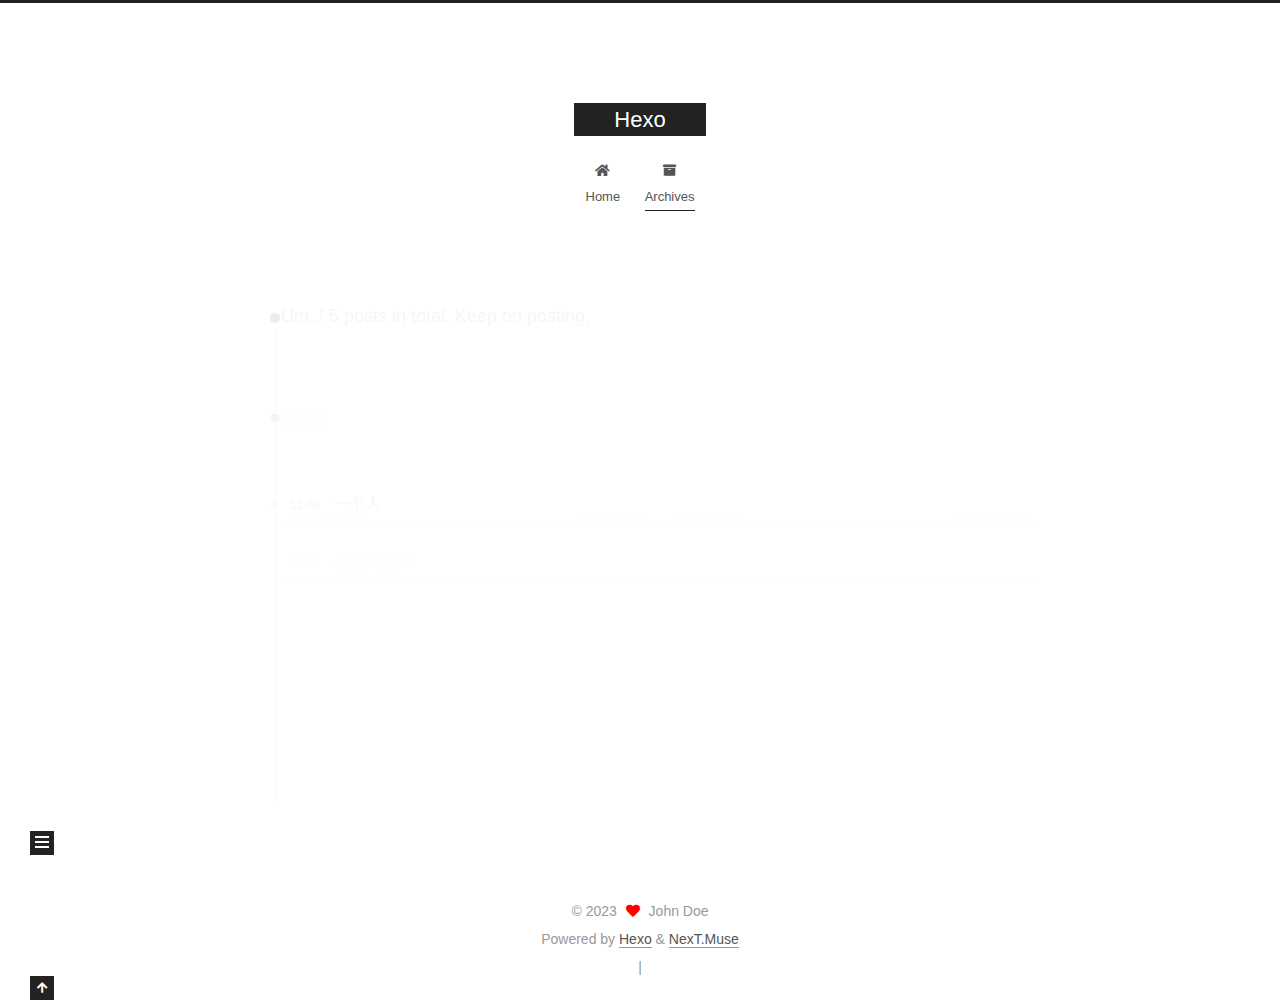
<file: archives/index.html>
<!DOCTYPE html>
<html lang="en">
<head>
  <meta charset="UTF-8">
<meta name="viewport" content="width=device-width, initial-scale=1, maximum-scale=2">
<meta name="theme-color" content="#222">
<meta name="generator" content="Hexo 6.3.0">
  <link rel="apple-touch-icon" sizes="180x180" href="/images/apple-touch-icon-next.png">
  <link rel="icon" type="image/png" sizes="32x32" href="/images/favicon-32x32-next.png">
  <link rel="icon" type="image/png" sizes="16x16" href="/images/favicon-16x16-next.png">
  <link rel="mask-icon" href="/images/logo.svg" color="#222">

<link rel="stylesheet" href="/css/main.css">


<link rel="stylesheet" href="/lib/font-awesome/css/all.min.css">

<script id="hexo-configurations">
    var NexT = window.NexT || {};
    var CONFIG = {"hostname":"example.com","root":"/","scheme":"Muse","version":"7.8.0","exturl":false,"sidebar":{"position":"left","display":"post","padding":18,"offset":12,"onmobile":false},"copycode":{"enable":false,"show_result":false,"style":null},"back2top":{"enable":true,"sidebar":false,"scrollpercent":false},"bookmark":{"enable":false,"color":"#222","save":"auto"},"fancybox":false,"mediumzoom":false,"lazyload":false,"pangu":false,"comments":{"style":"tabs","active":null,"storage":true,"lazyload":false,"nav":null},"algolia":{"hits":{"per_page":10},"labels":{"input_placeholder":"Search for Posts","hits_empty":"We didn't find any results for the search: ${query}","hits_stats":"${hits} results found in ${time} ms"}},"localsearch":{"enable":false,"trigger":"auto","top_n_per_article":1,"unescape":false,"preload":false},"motion":{"enable":true,"async":false,"transition":{"post_block":"fadeIn","post_header":"slideDownIn","post_body":"slideDownIn","coll_header":"slideLeftIn","sidebar":"slideUpIn"}}};
  </script>

  <meta property="og:type" content="website">
<meta property="og:title" content="Hexo">
<meta property="og:url" content="http://example.com/archives/index.html">
<meta property="og:site_name" content="Hexo">
<meta property="og:locale" content="en_US">
<meta property="article:author" content="John Doe">
<meta name="twitter:card" content="summary">

<link rel="canonical" href="http://example.com/archives/">


<script id="page-configurations">
  // https://hexo.io/docs/variables.html
  CONFIG.page = {
    sidebar: "",
    isHome : false,
    isPost : false,
    lang   : 'en'
  };
</script>

  <title>Archive | Hexo</title>
  






  <noscript>
  <style>
  .use-motion .brand,
  .use-motion .menu-item,
  .sidebar-inner,
  .use-motion .post-block,
  .use-motion .pagination,
  .use-motion .comments,
  .use-motion .post-header,
  .use-motion .post-body,
  .use-motion .collection-header { opacity: initial; }

  .use-motion .site-title,
  .use-motion .site-subtitle {
    opacity: initial;
    top: initial;
  }

  .use-motion .logo-line-before i { left: initial; }
  .use-motion .logo-line-after i { right: initial; }
  </style>
</noscript>

</head>

<body itemscope itemtype="http://schema.org/WebPage">
  <div class="container use-motion">
    <div class="headband"></div>

    <header class="header" itemscope itemtype="http://schema.org/WPHeader">
      <div class="header-inner"><div class="site-brand-container">
  <div class="site-nav-toggle">
    <div class="toggle" aria-label="Toggle navigation bar">
      <span class="toggle-line toggle-line-first"></span>
      <span class="toggle-line toggle-line-middle"></span>
      <span class="toggle-line toggle-line-last"></span>
    </div>
  </div>

  <div class="site-meta">

    <a href="/" class="brand" rel="start">
      <span class="logo-line-before"><i></i></span>
      <h1 class="site-title">Hexo</h1>
      <span class="logo-line-after"><i></i></span>
    </a>
  </div>

  <div class="site-nav-right">
    <div class="toggle popup-trigger">
    </div>
  </div>
</div>




<nav class="site-nav">
  <ul id="menu" class="main-menu menu">
        <li class="menu-item menu-item-home">

    <a href="/" rel="section"><i class="fa fa-home fa-fw"></i>Home</a>

  </li>
        <li class="menu-item menu-item-archives">

    <a href="/archives/" rel="section"><i class="fa fa-archive fa-fw"></i>Archives</a>

  </li>
  </ul>
</nav>




</div>
    </header>

    
  <div class="back-to-top">
    <i class="fa fa-arrow-up"></i>
    <span>0%</span>
  </div>


    <main class="main">
      <div class="main-inner">
        <div class="content-wrap">
          

          <div class="content archive">
            

  
  
  
  <div class="post-block">
    <div class="posts-collapse">
      <div class="collection-title">
        <span class="collection-header">Um..! 5 posts in total. Keep on posting.</span>
      </div>

      
    <div class="collection-year">
      <span class="collection-header">2023</span>
    </div>

  <article itemscope itemtype="http://schema.org/Article">
    <header class="post-header">

      <div class="post-meta">
        <time itemprop="dateCreated"
              datetime="2023-11-08T11:17:25+08:00"
              content="2023-11-08">
          11-08
        </time>
      </div>

      <div class="post-title">
          <a class="post-title-link" href="/2023/11/08/%E4%B8%80%E4%B8%AA%E4%BA%BA/" itemprop="url">
            <span itemprop="name">一个人</span>
          </a>
      </div>

    </header>
  </article>

  <article itemscope itemtype="http://schema.org/Article">
    <header class="post-header">

      <div class="post-meta">
        <time itemprop="dateCreated"
              datetime="2023-07-11T13:22:39+08:00"
              content="2023-07-11">
          07-11
        </time>
      </div>

      <div class="post-title">
          <a class="post-title-link" href="/2023/07/11/%E9%95%BF%E5%AE%89%E4%B8%89%E4%B8%87%E9%87%8C/" itemprop="url">
            <span itemprop="name">长安三万里</span>
          </a>
      </div>

    </header>
  </article>

  <article itemscope itemtype="http://schema.org/Article">
    <header class="post-header">

      <div class="post-meta">
        <time itemprop="dateCreated"
              datetime="2023-06-29T00:13:00+08:00"
              content="2023-06-29">
          06-29
        </time>
      </div>

      <div class="post-title">
          <a class="post-title-link" href="/2023/06/29/%E6%88%91%E5%A5%BD%E5%83%8F%E5%9C%A8%E5%93%AA%E9%87%8C%E8%A7%81%E8%BF%87%E4%BD%A0/" itemprop="url">
            <span itemprop="name">我好像在哪儿见过你</span>
          </a>
      </div>

    </header>
  </article>

  <article itemscope itemtype="http://schema.org/Article">
    <header class="post-header">

      <div class="post-meta">
        <time itemprop="dateCreated"
              datetime="2023-06-17T18:55:03+08:00"
              content="2023-06-17">
          06-17
        </time>
      </div>

      <div class="post-title">
          <a class="post-title-link" href="/2023/06/17/%E4%BC%81%E4%B8%9A%E5%A6%82%E4%BD%95%E8%A7%84%E5%88%92%E8%B5%A2%E6%9C%AA%E6%9D%A5%E7%9A%84%E6%88%98%E7%95%A5%E5%9C%B0%E5%9B%BE/" itemprop="url">
            <span itemprop="name">“一”战略：企业如何规划赢未来的战略地图</span>
          </a>
      </div>

    </header>
  </article>

  <article itemscope itemtype="http://schema.org/Article">
    <header class="post-header">

      <div class="post-meta">
        <time itemprop="dateCreated"
              datetime="2023-06-17T13:29:37+08:00"
              content="2023-06-17">
          06-17
        </time>
      </div>

      <div class="post-title">
          <a class="post-title-link" href="/2023/06/17/hello-world/" itemprop="url">
            <span itemprop="name">Hello World</span>
          </a>
      </div>

    </header>
  </article>


    </div>
  </div>
  
  
  

  



          </div>
          

<script>
  window.addEventListener('tabs:register', () => {
    let { activeClass } = CONFIG.comments;
    if (CONFIG.comments.storage) {
      activeClass = localStorage.getItem('comments_active') || activeClass;
    }
    if (activeClass) {
      let activeTab = document.querySelector(`a[href="#comment-${activeClass}"]`);
      if (activeTab) {
        activeTab.click();
      }
    }
  });
  if (CONFIG.comments.storage) {
    window.addEventListener('tabs:click', event => {
      if (!event.target.matches('.tabs-comment .tab-content .tab-pane')) return;
      let commentClass = event.target.classList[1];
      localStorage.setItem('comments_active', commentClass);
    });
  }
</script>

        </div>
          
  
  <div class="toggle sidebar-toggle">
    <span class="toggle-line toggle-line-first"></span>
    <span class="toggle-line toggle-line-middle"></span>
    <span class="toggle-line toggle-line-last"></span>
  </div>

  <aside class="sidebar">
    <div class="sidebar-inner">

      <ul class="sidebar-nav motion-element">
        <li class="sidebar-nav-toc">
          Table of Contents
        </li>
        <li class="sidebar-nav-overview">
          Overview
        </li>
      </ul>

      <!--noindex-->
      <div class="post-toc-wrap sidebar-panel">
      </div>
      <!--/noindex-->

      <div class="site-overview-wrap sidebar-panel">
        <div class="site-author motion-element" itemprop="author" itemscope itemtype="http://schema.org/Person">
  <p class="site-author-name" itemprop="name">John Doe</p>
  <div class="site-description" itemprop="description"></div>
</div>
<div class="site-state-wrap motion-element">
  <nav class="site-state">
      <div class="site-state-item site-state-posts">
          <a href="/archives/">
        
          <span class="site-state-item-count">5</span>
          <span class="site-state-item-name">posts</span>
        </a>
      </div>
  </nav>
</div>



      </div>

    </div>
  </aside>
  <div id="sidebar-dimmer"></div>


      </div>
    </main>

    <footer class="footer">
      <div class="footer-inner">
        

        

<div class="copyright">
  
  &copy; 
  <span itemprop="copyrightYear">2023</span>
  <span class="with-love">
    <i class="fa fa-heart"></i>
  </span>
  <span class="author" itemprop="copyrightHolder">John Doe</span>
</div>
  <div class="powered-by">Powered by <a href="https://hexo.io/" class="theme-link" rel="noopener" target="_blank">Hexo</a> & <a href="https://muse.theme-next.org/" class="theme-link" rel="noopener" target="_blank">NexT.Muse</a>
  </div>

        
<div class="busuanzi-count">
  <script async src="https://busuanzi.ibruce.info/busuanzi/2.3/busuanzi.pure.mini.js"></script>
    <span class="post-meta-item" id="busuanzi_container_site_uv" style="display: none;">
      <span class="post-meta-item-icon">
        <i class="fa fa-user"></i>
      </span>
      <span class="site-uv" title="Total Visitors">
        <span id="busuanzi_value_site_uv"></span>
      </span>
    </span>
    <span class="post-meta-divider">|</span>
    <span class="post-meta-item" id="busuanzi_container_site_pv" style="display: none;">
      <span class="post-meta-item-icon">
        <i class="fa fa-eye"></i>
      </span>
      <span class="site-pv" title="Total Views">
        <span id="busuanzi_value_site_pv"></span>
      </span>
    </span>
</div>








      </div>
    </footer>
  </div>

  
  <script src="/lib/anime.min.js"></script>
  <script src="/lib/velocity/velocity.min.js"></script>
  <script src="/lib/velocity/velocity.ui.min.js"></script>

<script src="/js/utils.js"></script>

<script src="/js/motion.js"></script>


<script src="/js/schemes/muse.js"></script>


<script src="/js/next-boot.js"></script>




  















  

  

</body>
</html>
</file>
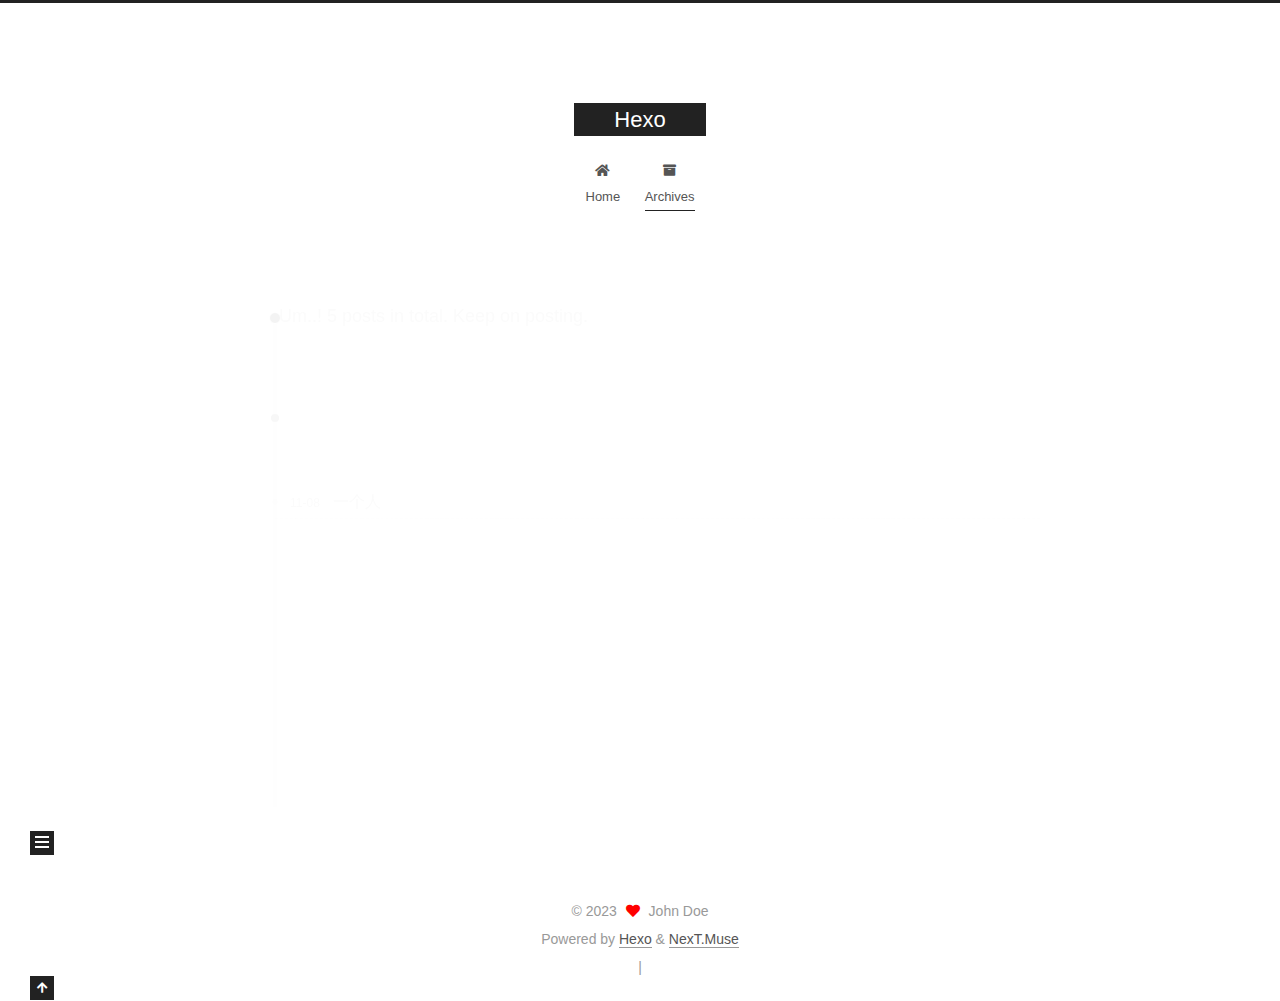
<file: archives/2023/index.html>
<!DOCTYPE html>
<html lang="en">
<head>
  <meta charset="UTF-8">
<meta name="viewport" content="width=device-width, initial-scale=1, maximum-scale=2">
<meta name="theme-color" content="#222">
<meta name="generator" content="Hexo 6.3.0">
  <link rel="apple-touch-icon" sizes="180x180" href="/images/apple-touch-icon-next.png">
  <link rel="icon" type="image/png" sizes="32x32" href="/images/favicon-32x32-next.png">
  <link rel="icon" type="image/png" sizes="16x16" href="/images/favicon-16x16-next.png">
  <link rel="mask-icon" href="/images/logo.svg" color="#222">

<link rel="stylesheet" href="/css/main.css">


<link rel="stylesheet" href="/lib/font-awesome/css/all.min.css">

<script id="hexo-configurations">
    var NexT = window.NexT || {};
    var CONFIG = {"hostname":"example.com","root":"/","scheme":"Muse","version":"7.8.0","exturl":false,"sidebar":{"position":"left","display":"post","padding":18,"offset":12,"onmobile":false},"copycode":{"enable":false,"show_result":false,"style":null},"back2top":{"enable":true,"sidebar":false,"scrollpercent":false},"bookmark":{"enable":false,"color":"#222","save":"auto"},"fancybox":false,"mediumzoom":false,"lazyload":false,"pangu":false,"comments":{"style":"tabs","active":null,"storage":true,"lazyload":false,"nav":null},"algolia":{"hits":{"per_page":10},"labels":{"input_placeholder":"Search for Posts","hits_empty":"We didn't find any results for the search: ${query}","hits_stats":"${hits} results found in ${time} ms"}},"localsearch":{"enable":false,"trigger":"auto","top_n_per_article":1,"unescape":false,"preload":false},"motion":{"enable":true,"async":false,"transition":{"post_block":"fadeIn","post_header":"slideDownIn","post_body":"slideDownIn","coll_header":"slideLeftIn","sidebar":"slideUpIn"}}};
  </script>

  <meta property="og:type" content="website">
<meta property="og:title" content="Hexo">
<meta property="og:url" content="http://example.com/archives/2023/index.html">
<meta property="og:site_name" content="Hexo">
<meta property="og:locale" content="en_US">
<meta property="article:author" content="John Doe">
<meta name="twitter:card" content="summary">

<link rel="canonical" href="http://example.com/archives/2023/">


<script id="page-configurations">
  // https://hexo.io/docs/variables.html
  CONFIG.page = {
    sidebar: "",
    isHome : false,
    isPost : false,
    lang   : 'en'
  };
</script>

  <title>Archive | Hexo</title>
  






  <noscript>
  <style>
  .use-motion .brand,
  .use-motion .menu-item,
  .sidebar-inner,
  .use-motion .post-block,
  .use-motion .pagination,
  .use-motion .comments,
  .use-motion .post-header,
  .use-motion .post-body,
  .use-motion .collection-header { opacity: initial; }

  .use-motion .site-title,
  .use-motion .site-subtitle {
    opacity: initial;
    top: initial;
  }

  .use-motion .logo-line-before i { left: initial; }
  .use-motion .logo-line-after i { right: initial; }
  </style>
</noscript>

</head>

<body itemscope itemtype="http://schema.org/WebPage">
  <div class="container use-motion">
    <div class="headband"></div>

    <header class="header" itemscope itemtype="http://schema.org/WPHeader">
      <div class="header-inner"><div class="site-brand-container">
  <div class="site-nav-toggle">
    <div class="toggle" aria-label="Toggle navigation bar">
      <span class="toggle-line toggle-line-first"></span>
      <span class="toggle-line toggle-line-middle"></span>
      <span class="toggle-line toggle-line-last"></span>
    </div>
  </div>

  <div class="site-meta">

    <a href="/" class="brand" rel="start">
      <span class="logo-line-before"><i></i></span>
      <h1 class="site-title">Hexo</h1>
      <span class="logo-line-after"><i></i></span>
    </a>
  </div>

  <div class="site-nav-right">
    <div class="toggle popup-trigger">
    </div>
  </div>
</div>




<nav class="site-nav">
  <ul id="menu" class="main-menu menu">
        <li class="menu-item menu-item-home">

    <a href="/" rel="section"><i class="fa fa-home fa-fw"></i>Home</a>

  </li>
        <li class="menu-item menu-item-archives">

    <a href="/archives/" rel="section"><i class="fa fa-archive fa-fw"></i>Archives</a>

  </li>
  </ul>
</nav>




</div>
    </header>

    
  <div class="back-to-top">
    <i class="fa fa-arrow-up"></i>
    <span>0%</span>
  </div>


    <main class="main">
      <div class="main-inner">
        <div class="content-wrap">
          

          <div class="content archive">
            

  
  
  
  <div class="post-block">
    <div class="posts-collapse">
      <div class="collection-title">
        <span class="collection-header">Um..! 5 posts in total. Keep on posting.</span>
      </div>

      
    <div class="collection-year">
      <span class="collection-header">2023</span>
    </div>

  <article itemscope itemtype="http://schema.org/Article">
    <header class="post-header">

      <div class="post-meta">
        <time itemprop="dateCreated"
              datetime="2023-11-08T11:17:25+08:00"
              content="2023-11-08">
          11-08
        </time>
      </div>

      <div class="post-title">
          <a class="post-title-link" href="/2023/11/08/%E4%B8%80%E4%B8%AA%E4%BA%BA/" itemprop="url">
            <span itemprop="name">一个人</span>
          </a>
      </div>

    </header>
  </article>

  <article itemscope itemtype="http://schema.org/Article">
    <header class="post-header">

      <div class="post-meta">
        <time itemprop="dateCreated"
              datetime="2023-07-11T13:22:39+08:00"
              content="2023-07-11">
          07-11
        </time>
      </div>

      <div class="post-title">
          <a class="post-title-link" href="/2023/07/11/%E9%95%BF%E5%AE%89%E4%B8%89%E4%B8%87%E9%87%8C/" itemprop="url">
            <span itemprop="name">长安三万里</span>
          </a>
      </div>

    </header>
  </article>

  <article itemscope itemtype="http://schema.org/Article">
    <header class="post-header">

      <div class="post-meta">
        <time itemprop="dateCreated"
              datetime="2023-06-29T00:13:00+08:00"
              content="2023-06-29">
          06-29
        </time>
      </div>

      <div class="post-title">
          <a class="post-title-link" href="/2023/06/29/%E6%88%91%E5%A5%BD%E5%83%8F%E5%9C%A8%E5%93%AA%E9%87%8C%E8%A7%81%E8%BF%87%E4%BD%A0/" itemprop="url">
            <span itemprop="name">我好像在哪儿见过你</span>
          </a>
      </div>

    </header>
  </article>

  <article itemscope itemtype="http://schema.org/Article">
    <header class="post-header">

      <div class="post-meta">
        <time itemprop="dateCreated"
              datetime="2023-06-17T18:55:03+08:00"
              content="2023-06-17">
          06-17
        </time>
      </div>

      <div class="post-title">
          <a class="post-title-link" href="/2023/06/17/%E4%BC%81%E4%B8%9A%E5%A6%82%E4%BD%95%E8%A7%84%E5%88%92%E8%B5%A2%E6%9C%AA%E6%9D%A5%E7%9A%84%E6%88%98%E7%95%A5%E5%9C%B0%E5%9B%BE/" itemprop="url">
            <span itemprop="name">“一”战略：企业如何规划赢未来的战略地图</span>
          </a>
      </div>

    </header>
  </article>

  <article itemscope itemtype="http://schema.org/Article">
    <header class="post-header">

      <div class="post-meta">
        <time itemprop="dateCreated"
              datetime="2023-06-17T13:29:37+08:00"
              content="2023-06-17">
          06-17
        </time>
      </div>

      <div class="post-title">
          <a class="post-title-link" href="/2023/06/17/hello-world/" itemprop="url">
            <span itemprop="name">Hello World</span>
          </a>
      </div>

    </header>
  </article>


    </div>
  </div>
  
  
  

  



          </div>
          

<script>
  window.addEventListener('tabs:register', () => {
    let { activeClass } = CONFIG.comments;
    if (CONFIG.comments.storage) {
      activeClass = localStorage.getItem('comments_active') || activeClass;
    }
    if (activeClass) {
      let activeTab = document.querySelector(`a[href="#comment-${activeClass}"]`);
      if (activeTab) {
        activeTab.click();
      }
    }
  });
  if (CONFIG.comments.storage) {
    window.addEventListener('tabs:click', event => {
      if (!event.target.matches('.tabs-comment .tab-content .tab-pane')) return;
      let commentClass = event.target.classList[1];
      localStorage.setItem('comments_active', commentClass);
    });
  }
</script>

        </div>
          
  
  <div class="toggle sidebar-toggle">
    <span class="toggle-line toggle-line-first"></span>
    <span class="toggle-line toggle-line-middle"></span>
    <span class="toggle-line toggle-line-last"></span>
  </div>

  <aside class="sidebar">
    <div class="sidebar-inner">

      <ul class="sidebar-nav motion-element">
        <li class="sidebar-nav-toc">
          Table of Contents
        </li>
        <li class="sidebar-nav-overview">
          Overview
        </li>
      </ul>

      <!--noindex-->
      <div class="post-toc-wrap sidebar-panel">
      </div>
      <!--/noindex-->

      <div class="site-overview-wrap sidebar-panel">
        <div class="site-author motion-element" itemprop="author" itemscope itemtype="http://schema.org/Person">
  <p class="site-author-name" itemprop="name">John Doe</p>
  <div class="site-description" itemprop="description"></div>
</div>
<div class="site-state-wrap motion-element">
  <nav class="site-state">
      <div class="site-state-item site-state-posts">
          <a href="/archives/">
        
          <span class="site-state-item-count">5</span>
          <span class="site-state-item-name">posts</span>
        </a>
      </div>
  </nav>
</div>



      </div>

    </div>
  </aside>
  <div id="sidebar-dimmer"></div>


      </div>
    </main>

    <footer class="footer">
      <div class="footer-inner">
        

        

<div class="copyright">
  
  &copy; 
  <span itemprop="copyrightYear">2023</span>
  <span class="with-love">
    <i class="fa fa-heart"></i>
  </span>
  <span class="author" itemprop="copyrightHolder">John Doe</span>
</div>
  <div class="powered-by">Powered by <a href="https://hexo.io/" class="theme-link" rel="noopener" target="_blank">Hexo</a> & <a href="https://muse.theme-next.org/" class="theme-link" rel="noopener" target="_blank">NexT.Muse</a>
  </div>

        
<div class="busuanzi-count">
  <script async src="https://busuanzi.ibruce.info/busuanzi/2.3/busuanzi.pure.mini.js"></script>
    <span class="post-meta-item" id="busuanzi_container_site_uv" style="display: none;">
      <span class="post-meta-item-icon">
        <i class="fa fa-user"></i>
      </span>
      <span class="site-uv" title="Total Visitors">
        <span id="busuanzi_value_site_uv"></span>
      </span>
    </span>
    <span class="post-meta-divider">|</span>
    <span class="post-meta-item" id="busuanzi_container_site_pv" style="display: none;">
      <span class="post-meta-item-icon">
        <i class="fa fa-eye"></i>
      </span>
      <span class="site-pv" title="Total Views">
        <span id="busuanzi_value_site_pv"></span>
      </span>
    </span>
</div>








      </div>
    </footer>
  </div>

  
  <script src="/lib/anime.min.js"></script>
  <script src="/lib/velocity/velocity.min.js"></script>
  <script src="/lib/velocity/velocity.ui.min.js"></script>

<script src="/js/utils.js"></script>

<script src="/js/motion.js"></script>


<script src="/js/schemes/muse.js"></script>


<script src="/js/next-boot.js"></script>




  















  

  

</body>
</html>
</file>
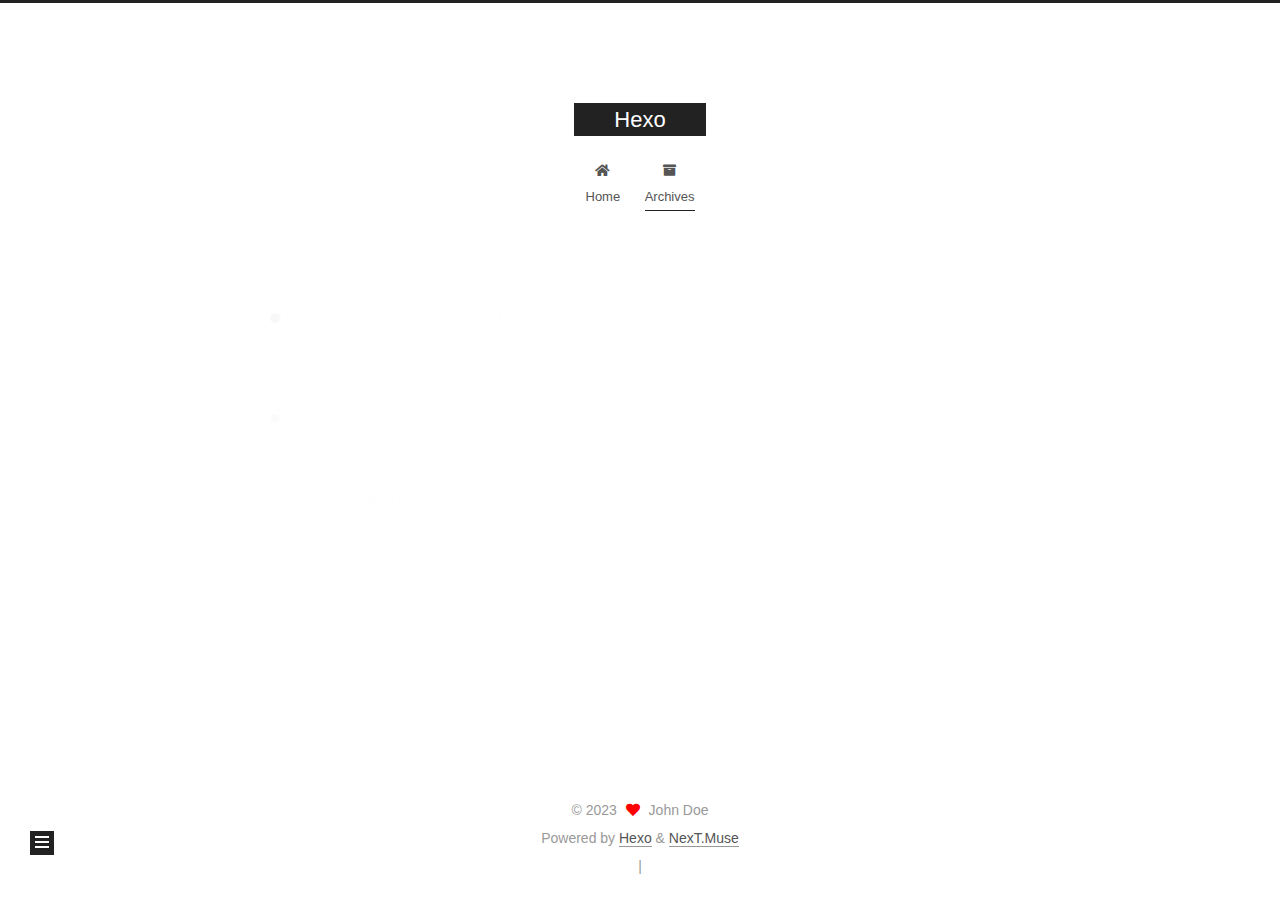
<file: archives/2023/06/index.html>
<!DOCTYPE html>
<html lang="en">
<head>
  <meta charset="UTF-8">
<meta name="viewport" content="width=device-width, initial-scale=1, maximum-scale=2">
<meta name="theme-color" content="#222">
<meta name="generator" content="Hexo 6.3.0">
  <link rel="apple-touch-icon" sizes="180x180" href="/images/apple-touch-icon-next.png">
  <link rel="icon" type="image/png" sizes="32x32" href="/images/favicon-32x32-next.png">
  <link rel="icon" type="image/png" sizes="16x16" href="/images/favicon-16x16-next.png">
  <link rel="mask-icon" href="/images/logo.svg" color="#222">

<link rel="stylesheet" href="/css/main.css">


<link rel="stylesheet" href="/lib/font-awesome/css/all.min.css">

<script id="hexo-configurations">
    var NexT = window.NexT || {};
    var CONFIG = {"hostname":"example.com","root":"/","scheme":"Muse","version":"7.8.0","exturl":false,"sidebar":{"position":"left","display":"post","padding":18,"offset":12,"onmobile":false},"copycode":{"enable":false,"show_result":false,"style":null},"back2top":{"enable":true,"sidebar":false,"scrollpercent":false},"bookmark":{"enable":false,"color":"#222","save":"auto"},"fancybox":false,"mediumzoom":false,"lazyload":false,"pangu":false,"comments":{"style":"tabs","active":null,"storage":true,"lazyload":false,"nav":null},"algolia":{"hits":{"per_page":10},"labels":{"input_placeholder":"Search for Posts","hits_empty":"We didn't find any results for the search: ${query}","hits_stats":"${hits} results found in ${time} ms"}},"localsearch":{"enable":false,"trigger":"auto","top_n_per_article":1,"unescape":false,"preload":false},"motion":{"enable":true,"async":false,"transition":{"post_block":"fadeIn","post_header":"slideDownIn","post_body":"slideDownIn","coll_header":"slideLeftIn","sidebar":"slideUpIn"}}};
  </script>

  <meta property="og:type" content="website">
<meta property="og:title" content="Hexo">
<meta property="og:url" content="http://example.com/archives/2023/06/index.html">
<meta property="og:site_name" content="Hexo">
<meta property="og:locale" content="en_US">
<meta property="article:author" content="John Doe">
<meta name="twitter:card" content="summary">

<link rel="canonical" href="http://example.com/archives/2023/06/">


<script id="page-configurations">
  // https://hexo.io/docs/variables.html
  CONFIG.page = {
    sidebar: "",
    isHome : false,
    isPost : false,
    lang   : 'en'
  };
</script>

  <title>Archive | Hexo</title>
  






  <noscript>
  <style>
  .use-motion .brand,
  .use-motion .menu-item,
  .sidebar-inner,
  .use-motion .post-block,
  .use-motion .pagination,
  .use-motion .comments,
  .use-motion .post-header,
  .use-motion .post-body,
  .use-motion .collection-header { opacity: initial; }

  .use-motion .site-title,
  .use-motion .site-subtitle {
    opacity: initial;
    top: initial;
  }

  .use-motion .logo-line-before i { left: initial; }
  .use-motion .logo-line-after i { right: initial; }
  </style>
</noscript>

</head>

<body itemscope itemtype="http://schema.org/WebPage">
  <div class="container use-motion">
    <div class="headband"></div>

    <header class="header" itemscope itemtype="http://schema.org/WPHeader">
      <div class="header-inner"><div class="site-brand-container">
  <div class="site-nav-toggle">
    <div class="toggle" aria-label="Toggle navigation bar">
      <span class="toggle-line toggle-line-first"></span>
      <span class="toggle-line toggle-line-middle"></span>
      <span class="toggle-line toggle-line-last"></span>
    </div>
  </div>

  <div class="site-meta">

    <a href="/" class="brand" rel="start">
      <span class="logo-line-before"><i></i></span>
      <h1 class="site-title">Hexo</h1>
      <span class="logo-line-after"><i></i></span>
    </a>
  </div>

  <div class="site-nav-right">
    <div class="toggle popup-trigger">
    </div>
  </div>
</div>




<nav class="site-nav">
  <ul id="menu" class="main-menu menu">
        <li class="menu-item menu-item-home">

    <a href="/" rel="section"><i class="fa fa-home fa-fw"></i>Home</a>

  </li>
        <li class="menu-item menu-item-archives">

    <a href="/archives/" rel="section"><i class="fa fa-archive fa-fw"></i>Archives</a>

  </li>
  </ul>
</nav>




</div>
    </header>

    
  <div class="back-to-top">
    <i class="fa fa-arrow-up"></i>
    <span>0%</span>
  </div>


    <main class="main">
      <div class="main-inner">
        <div class="content-wrap">
          

          <div class="content archive">
            

  
  
  
  <div class="post-block">
    <div class="posts-collapse">
      <div class="collection-title">
        <span class="collection-header">Um..! 5 posts in total. Keep on posting.</span>
      </div>

      
    <div class="collection-year">
      <span class="collection-header">2023</span>
    </div>

  <article itemscope itemtype="http://schema.org/Article">
    <header class="post-header">

      <div class="post-meta">
        <time itemprop="dateCreated"
              datetime="2023-06-29T00:13:00+08:00"
              content="2023-06-29">
          06-29
        </time>
      </div>

      <div class="post-title">
          <a class="post-title-link" href="/2023/06/29/%E6%88%91%E5%A5%BD%E5%83%8F%E5%9C%A8%E5%93%AA%E9%87%8C%E8%A7%81%E8%BF%87%E4%BD%A0/" itemprop="url">
            <span itemprop="name">我好像在哪儿见过你</span>
          </a>
      </div>

    </header>
  </article>

  <article itemscope itemtype="http://schema.org/Article">
    <header class="post-header">

      <div class="post-meta">
        <time itemprop="dateCreated"
              datetime="2023-06-17T18:55:03+08:00"
              content="2023-06-17">
          06-17
        </time>
      </div>

      <div class="post-title">
          <a class="post-title-link" href="/2023/06/17/%E4%BC%81%E4%B8%9A%E5%A6%82%E4%BD%95%E8%A7%84%E5%88%92%E8%B5%A2%E6%9C%AA%E6%9D%A5%E7%9A%84%E6%88%98%E7%95%A5%E5%9C%B0%E5%9B%BE/" itemprop="url">
            <span itemprop="name">“一”战略：企业如何规划赢未来的战略地图</span>
          </a>
      </div>

    </header>
  </article>

  <article itemscope itemtype="http://schema.org/Article">
    <header class="post-header">

      <div class="post-meta">
        <time itemprop="dateCreated"
              datetime="2023-06-17T13:29:37+08:00"
              content="2023-06-17">
          06-17
        </time>
      </div>

      <div class="post-title">
          <a class="post-title-link" href="/2023/06/17/hello-world/" itemprop="url">
            <span itemprop="name">Hello World</span>
          </a>
      </div>

    </header>
  </article>


    </div>
  </div>
  
  
  

  



          </div>
          

<script>
  window.addEventListener('tabs:register', () => {
    let { activeClass } = CONFIG.comments;
    if (CONFIG.comments.storage) {
      activeClass = localStorage.getItem('comments_active') || activeClass;
    }
    if (activeClass) {
      let activeTab = document.querySelector(`a[href="#comment-${activeClass}"]`);
      if (activeTab) {
        activeTab.click();
      }
    }
  });
  if (CONFIG.comments.storage) {
    window.addEventListener('tabs:click', event => {
      if (!event.target.matches('.tabs-comment .tab-content .tab-pane')) return;
      let commentClass = event.target.classList[1];
      localStorage.setItem('comments_active', commentClass);
    });
  }
</script>

        </div>
          
  
  <div class="toggle sidebar-toggle">
    <span class="toggle-line toggle-line-first"></span>
    <span class="toggle-line toggle-line-middle"></span>
    <span class="toggle-line toggle-line-last"></span>
  </div>

  <aside class="sidebar">
    <div class="sidebar-inner">

      <ul class="sidebar-nav motion-element">
        <li class="sidebar-nav-toc">
          Table of Contents
        </li>
        <li class="sidebar-nav-overview">
          Overview
        </li>
      </ul>

      <!--noindex-->
      <div class="post-toc-wrap sidebar-panel">
      </div>
      <!--/noindex-->

      <div class="site-overview-wrap sidebar-panel">
        <div class="site-author motion-element" itemprop="author" itemscope itemtype="http://schema.org/Person">
  <p class="site-author-name" itemprop="name">John Doe</p>
  <div class="site-description" itemprop="description"></div>
</div>
<div class="site-state-wrap motion-element">
  <nav class="site-state">
      <div class="site-state-item site-state-posts">
          <a href="/archives/">
        
          <span class="site-state-item-count">5</span>
          <span class="site-state-item-name">posts</span>
        </a>
      </div>
  </nav>
</div>



      </div>

    </div>
  </aside>
  <div id="sidebar-dimmer"></div>


      </div>
    </main>

    <footer class="footer">
      <div class="footer-inner">
        

        

<div class="copyright">
  
  &copy; 
  <span itemprop="copyrightYear">2023</span>
  <span class="with-love">
    <i class="fa fa-heart"></i>
  </span>
  <span class="author" itemprop="copyrightHolder">John Doe</span>
</div>
  <div class="powered-by">Powered by <a href="https://hexo.io/" class="theme-link" rel="noopener" target="_blank">Hexo</a> & <a href="https://muse.theme-next.org/" class="theme-link" rel="noopener" target="_blank">NexT.Muse</a>
  </div>

        
<div class="busuanzi-count">
  <script async src="https://busuanzi.ibruce.info/busuanzi/2.3/busuanzi.pure.mini.js"></script>
    <span class="post-meta-item" id="busuanzi_container_site_uv" style="display: none;">
      <span class="post-meta-item-icon">
        <i class="fa fa-user"></i>
      </span>
      <span class="site-uv" title="Total Visitors">
        <span id="busuanzi_value_site_uv"></span>
      </span>
    </span>
    <span class="post-meta-divider">|</span>
    <span class="post-meta-item" id="busuanzi_container_site_pv" style="display: none;">
      <span class="post-meta-item-icon">
        <i class="fa fa-eye"></i>
      </span>
      <span class="site-pv" title="Total Views">
        <span id="busuanzi_value_site_pv"></span>
      </span>
    </span>
</div>








      </div>
    </footer>
  </div>

  
  <script src="/lib/anime.min.js"></script>
  <script src="/lib/velocity/velocity.min.js"></script>
  <script src="/lib/velocity/velocity.ui.min.js"></script>

<script src="/js/utils.js"></script>

<script src="/js/motion.js"></script>


<script src="/js/schemes/muse.js"></script>


<script src="/js/next-boot.js"></script>




  















  

  

</body>
</html>
</file>
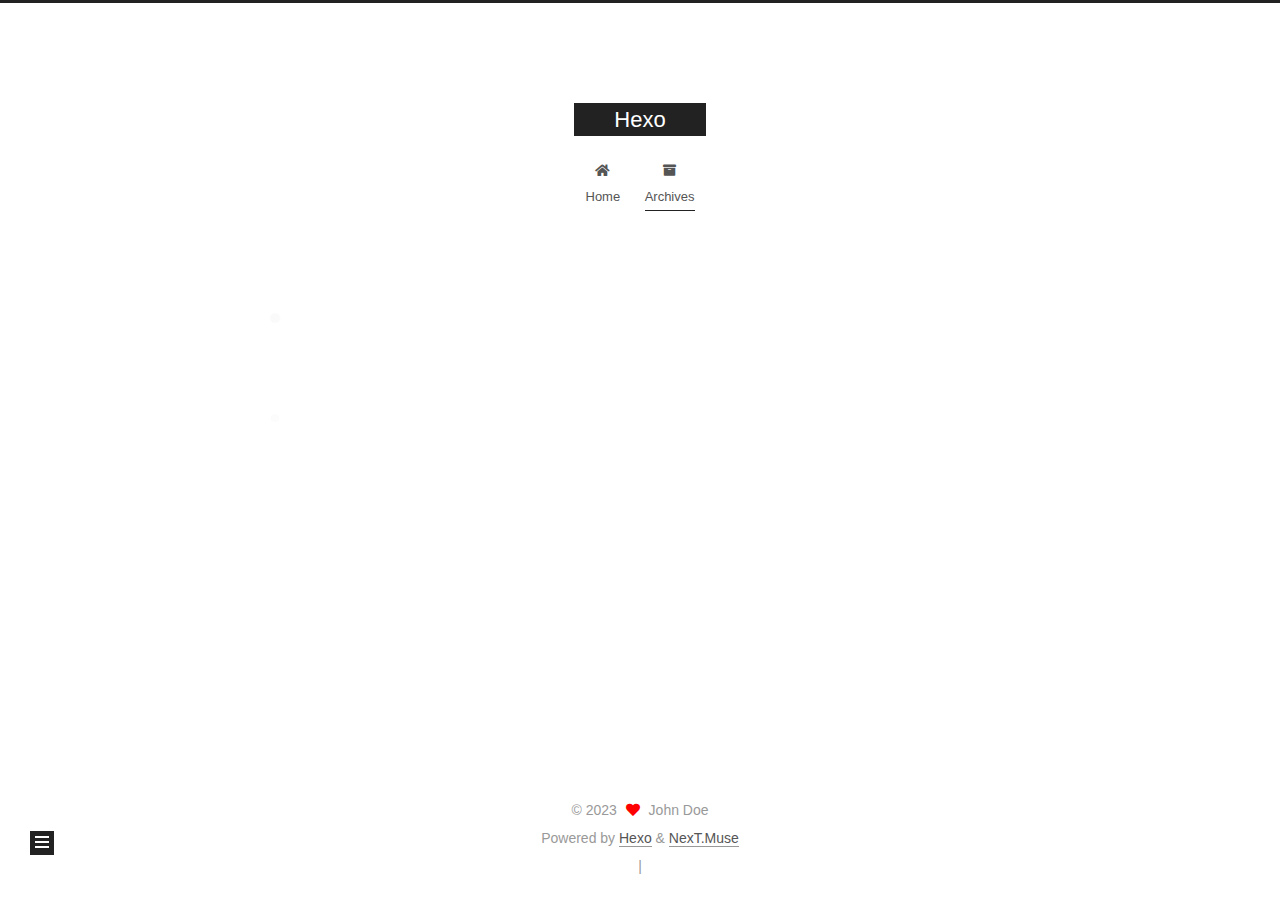
<file: archives/2023/07/index.html>
<!DOCTYPE html>
<html lang="en">
<head>
  <meta charset="UTF-8">
<meta name="viewport" content="width=device-width, initial-scale=1, maximum-scale=2">
<meta name="theme-color" content="#222">
<meta name="generator" content="Hexo 6.3.0">
  <link rel="apple-touch-icon" sizes="180x180" href="/images/apple-touch-icon-next.png">
  <link rel="icon" type="image/png" sizes="32x32" href="/images/favicon-32x32-next.png">
  <link rel="icon" type="image/png" sizes="16x16" href="/images/favicon-16x16-next.png">
  <link rel="mask-icon" href="/images/logo.svg" color="#222">

<link rel="stylesheet" href="/css/main.css">


<link rel="stylesheet" href="/lib/font-awesome/css/all.min.css">

<script id="hexo-configurations">
    var NexT = window.NexT || {};
    var CONFIG = {"hostname":"example.com","root":"/","scheme":"Muse","version":"7.8.0","exturl":false,"sidebar":{"position":"left","display":"post","padding":18,"offset":12,"onmobile":false},"copycode":{"enable":false,"show_result":false,"style":null},"back2top":{"enable":true,"sidebar":false,"scrollpercent":false},"bookmark":{"enable":false,"color":"#222","save":"auto"},"fancybox":false,"mediumzoom":false,"lazyload":false,"pangu":false,"comments":{"style":"tabs","active":null,"storage":true,"lazyload":false,"nav":null},"algolia":{"hits":{"per_page":10},"labels":{"input_placeholder":"Search for Posts","hits_empty":"We didn't find any results for the search: ${query}","hits_stats":"${hits} results found in ${time} ms"}},"localsearch":{"enable":false,"trigger":"auto","top_n_per_article":1,"unescape":false,"preload":false},"motion":{"enable":true,"async":false,"transition":{"post_block":"fadeIn","post_header":"slideDownIn","post_body":"slideDownIn","coll_header":"slideLeftIn","sidebar":"slideUpIn"}}};
  </script>

  <meta property="og:type" content="website">
<meta property="og:title" content="Hexo">
<meta property="og:url" content="http://example.com/archives/2023/07/index.html">
<meta property="og:site_name" content="Hexo">
<meta property="og:locale" content="en_US">
<meta property="article:author" content="John Doe">
<meta name="twitter:card" content="summary">

<link rel="canonical" href="http://example.com/archives/2023/07/">


<script id="page-configurations">
  // https://hexo.io/docs/variables.html
  CONFIG.page = {
    sidebar: "",
    isHome : false,
    isPost : false,
    lang   : 'en'
  };
</script>

  <title>Archive | Hexo</title>
  






  <noscript>
  <style>
  .use-motion .brand,
  .use-motion .menu-item,
  .sidebar-inner,
  .use-motion .post-block,
  .use-motion .pagination,
  .use-motion .comments,
  .use-motion .post-header,
  .use-motion .post-body,
  .use-motion .collection-header { opacity: initial; }

  .use-motion .site-title,
  .use-motion .site-subtitle {
    opacity: initial;
    top: initial;
  }

  .use-motion .logo-line-before i { left: initial; }
  .use-motion .logo-line-after i { right: initial; }
  </style>
</noscript>

</head>

<body itemscope itemtype="http://schema.org/WebPage">
  <div class="container use-motion">
    <div class="headband"></div>

    <header class="header" itemscope itemtype="http://schema.org/WPHeader">
      <div class="header-inner"><div class="site-brand-container">
  <div class="site-nav-toggle">
    <div class="toggle" aria-label="Toggle navigation bar">
      <span class="toggle-line toggle-line-first"></span>
      <span class="toggle-line toggle-line-middle"></span>
      <span class="toggle-line toggle-line-last"></span>
    </div>
  </div>

  <div class="site-meta">

    <a href="/" class="brand" rel="start">
      <span class="logo-line-before"><i></i></span>
      <h1 class="site-title">Hexo</h1>
      <span class="logo-line-after"><i></i></span>
    </a>
  </div>

  <div class="site-nav-right">
    <div class="toggle popup-trigger">
    </div>
  </div>
</div>




<nav class="site-nav">
  <ul id="menu" class="main-menu menu">
        <li class="menu-item menu-item-home">

    <a href="/" rel="section"><i class="fa fa-home fa-fw"></i>Home</a>

  </li>
        <li class="menu-item menu-item-archives">

    <a href="/archives/" rel="section"><i class="fa fa-archive fa-fw"></i>Archives</a>

  </li>
  </ul>
</nav>




</div>
    </header>

    
  <div class="back-to-top">
    <i class="fa fa-arrow-up"></i>
    <span>0%</span>
  </div>


    <main class="main">
      <div class="main-inner">
        <div class="content-wrap">
          

          <div class="content archive">
            

  
  
  
  <div class="post-block">
    <div class="posts-collapse">
      <div class="collection-title">
        <span class="collection-header">Um..! 4 posts in total. Keep on posting.</span>
      </div>

      
    <div class="collection-year">
      <span class="collection-header">2023</span>
    </div>

  <article itemscope itemtype="http://schema.org/Article">
    <header class="post-header">

      <div class="post-meta">
        <time itemprop="dateCreated"
              datetime="2023-07-11T13:22:39+08:00"
              content="2023-07-11">
          07-11
        </time>
      </div>

      <div class="post-title">
          <a class="post-title-link" href="/2023/07/11/%E9%95%BF%E5%AE%89%E4%B8%89%E4%B8%87%E9%87%8C/" itemprop="url">
            <span itemprop="name">长安三万里</span>
          </a>
      </div>

    </header>
  </article>


    </div>
  </div>
  
  
  

  



          </div>
          

<script>
  window.addEventListener('tabs:register', () => {
    let { activeClass } = CONFIG.comments;
    if (CONFIG.comments.storage) {
      activeClass = localStorage.getItem('comments_active') || activeClass;
    }
    if (activeClass) {
      let activeTab = document.querySelector(`a[href="#comment-${activeClass}"]`);
      if (activeTab) {
        activeTab.click();
      }
    }
  });
  if (CONFIG.comments.storage) {
    window.addEventListener('tabs:click', event => {
      if (!event.target.matches('.tabs-comment .tab-content .tab-pane')) return;
      let commentClass = event.target.classList[1];
      localStorage.setItem('comments_active', commentClass);
    });
  }
</script>

        </div>
          
  
  <div class="toggle sidebar-toggle">
    <span class="toggle-line toggle-line-first"></span>
    <span class="toggle-line toggle-line-middle"></span>
    <span class="toggle-line toggle-line-last"></span>
  </div>

  <aside class="sidebar">
    <div class="sidebar-inner">

      <ul class="sidebar-nav motion-element">
        <li class="sidebar-nav-toc">
          Table of Contents
        </li>
        <li class="sidebar-nav-overview">
          Overview
        </li>
      </ul>

      <!--noindex-->
      <div class="post-toc-wrap sidebar-panel">
      </div>
      <!--/noindex-->

      <div class="site-overview-wrap sidebar-panel">
        <div class="site-author motion-element" itemprop="author" itemscope itemtype="http://schema.org/Person">
  <p class="site-author-name" itemprop="name">John Doe</p>
  <div class="site-description" itemprop="description"></div>
</div>
<div class="site-state-wrap motion-element">
  <nav class="site-state">
      <div class="site-state-item site-state-posts">
          <a href="/archives/">
        
          <span class="site-state-item-count">4</span>
          <span class="site-state-item-name">posts</span>
        </a>
      </div>
  </nav>
</div>



      </div>

    </div>
  </aside>
  <div id="sidebar-dimmer"></div>


      </div>
    </main>

    <footer class="footer">
      <div class="footer-inner">
        

        

<div class="copyright">
  
  &copy; 
  <span itemprop="copyrightYear">2023</span>
  <span class="with-love">
    <i class="fa fa-heart"></i>
  </span>
  <span class="author" itemprop="copyrightHolder">John Doe</span>
</div>
  <div class="powered-by">Powered by <a href="https://hexo.io/" class="theme-link" rel="noopener" target="_blank">Hexo</a> & <a href="https://muse.theme-next.org/" class="theme-link" rel="noopener" target="_blank">NexT.Muse</a>
  </div>

        
<div class="busuanzi-count">
  <script async src="https://busuanzi.ibruce.info/busuanzi/2.3/busuanzi.pure.mini.js"></script>
    <span class="post-meta-item" id="busuanzi_container_site_uv" style="display: none;">
      <span class="post-meta-item-icon">
        <i class="fa fa-user"></i>
      </span>
      <span class="site-uv" title="Total Visitors">
        <span id="busuanzi_value_site_uv"></span>
      </span>
    </span>
    <span class="post-meta-divider">|</span>
    <span class="post-meta-item" id="busuanzi_container_site_pv" style="display: none;">
      <span class="post-meta-item-icon">
        <i class="fa fa-eye"></i>
      </span>
      <span class="site-pv" title="Total Views">
        <span id="busuanzi_value_site_pv"></span>
      </span>
    </span>
</div>








      </div>
    </footer>
  </div>

  
  <script src="/lib/anime.min.js"></script>
  <script src="/lib/velocity/velocity.min.js"></script>
  <script src="/lib/velocity/velocity.ui.min.js"></script>

<script src="/js/utils.js"></script>

<script src="/js/motion.js"></script>


<script src="/js/schemes/muse.js"></script>


<script src="/js/next-boot.js"></script>




  















  

  

</body>
</html>
</file>
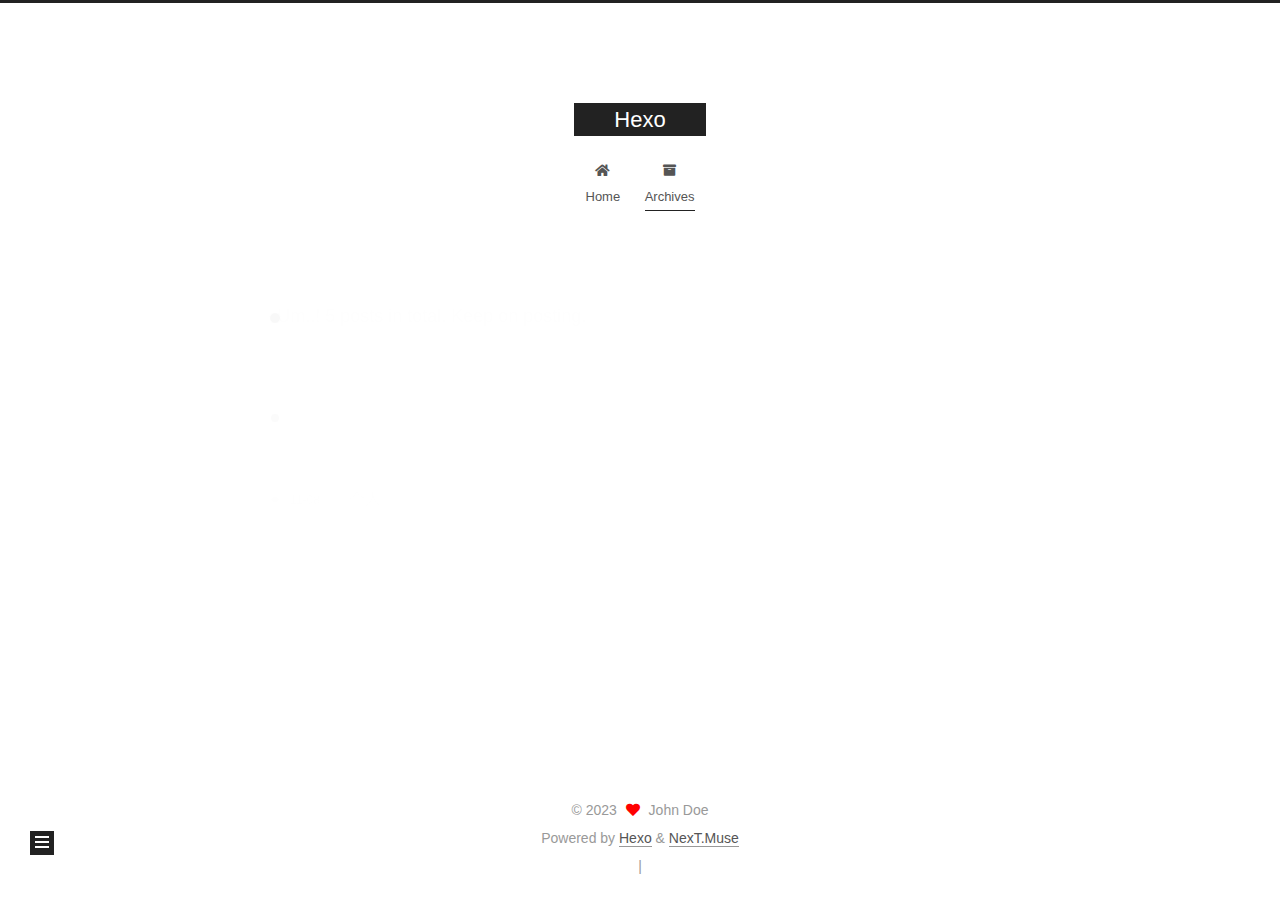
<file: archives/2023/11/index.html>
<!DOCTYPE html>
<html lang="en">
<head>
  <meta charset="UTF-8">
<meta name="viewport" content="width=device-width, initial-scale=1, maximum-scale=2">
<meta name="theme-color" content="#222">
<meta name="generator" content="Hexo 6.3.0">
  <link rel="apple-touch-icon" sizes="180x180" href="/images/apple-touch-icon-next.png">
  <link rel="icon" type="image/png" sizes="32x32" href="/images/favicon-32x32-next.png">
  <link rel="icon" type="image/png" sizes="16x16" href="/images/favicon-16x16-next.png">
  <link rel="mask-icon" href="/images/logo.svg" color="#222">

<link rel="stylesheet" href="/css/main.css">


<link rel="stylesheet" href="/lib/font-awesome/css/all.min.css">

<script id="hexo-configurations">
    var NexT = window.NexT || {};
    var CONFIG = {"hostname":"example.com","root":"/","scheme":"Muse","version":"7.8.0","exturl":false,"sidebar":{"position":"left","display":"post","padding":18,"offset":12,"onmobile":false},"copycode":{"enable":false,"show_result":false,"style":null},"back2top":{"enable":true,"sidebar":false,"scrollpercent":false},"bookmark":{"enable":false,"color":"#222","save":"auto"},"fancybox":false,"mediumzoom":false,"lazyload":false,"pangu":false,"comments":{"style":"tabs","active":null,"storage":true,"lazyload":false,"nav":null},"algolia":{"hits":{"per_page":10},"labels":{"input_placeholder":"Search for Posts","hits_empty":"We didn't find any results for the search: ${query}","hits_stats":"${hits} results found in ${time} ms"}},"localsearch":{"enable":false,"trigger":"auto","top_n_per_article":1,"unescape":false,"preload":false},"motion":{"enable":true,"async":false,"transition":{"post_block":"fadeIn","post_header":"slideDownIn","post_body":"slideDownIn","coll_header":"slideLeftIn","sidebar":"slideUpIn"}}};
  </script>

  <meta property="og:type" content="website">
<meta property="og:title" content="Hexo">
<meta property="og:url" content="http://example.com/archives/2023/11/index.html">
<meta property="og:site_name" content="Hexo">
<meta property="og:locale" content="en_US">
<meta property="article:author" content="John Doe">
<meta name="twitter:card" content="summary">

<link rel="canonical" href="http://example.com/archives/2023/11/">


<script id="page-configurations">
  // https://hexo.io/docs/variables.html
  CONFIG.page = {
    sidebar: "",
    isHome : false,
    isPost : false,
    lang   : 'en'
  };
</script>

  <title>Archive | Hexo</title>
  






  <noscript>
  <style>
  .use-motion .brand,
  .use-motion .menu-item,
  .sidebar-inner,
  .use-motion .post-block,
  .use-motion .pagination,
  .use-motion .comments,
  .use-motion .post-header,
  .use-motion .post-body,
  .use-motion .collection-header { opacity: initial; }

  .use-motion .site-title,
  .use-motion .site-subtitle {
    opacity: initial;
    top: initial;
  }

  .use-motion .logo-line-before i { left: initial; }
  .use-motion .logo-line-after i { right: initial; }
  </style>
</noscript>

</head>

<body itemscope itemtype="http://schema.org/WebPage">
  <div class="container use-motion">
    <div class="headband"></div>

    <header class="header" itemscope itemtype="http://schema.org/WPHeader">
      <div class="header-inner"><div class="site-brand-container">
  <div class="site-nav-toggle">
    <div class="toggle" aria-label="Toggle navigation bar">
      <span class="toggle-line toggle-line-first"></span>
      <span class="toggle-line toggle-line-middle"></span>
      <span class="toggle-line toggle-line-last"></span>
    </div>
  </div>

  <div class="site-meta">

    <a href="/" class="brand" rel="start">
      <span class="logo-line-before"><i></i></span>
      <h1 class="site-title">Hexo</h1>
      <span class="logo-line-after"><i></i></span>
    </a>
  </div>

  <div class="site-nav-right">
    <div class="toggle popup-trigger">
    </div>
  </div>
</div>




<nav class="site-nav">
  <ul id="menu" class="main-menu menu">
        <li class="menu-item menu-item-home">

    <a href="/" rel="section"><i class="fa fa-home fa-fw"></i>Home</a>

  </li>
        <li class="menu-item menu-item-archives">

    <a href="/archives/" rel="section"><i class="fa fa-archive fa-fw"></i>Archives</a>

  </li>
  </ul>
</nav>




</div>
    </header>

    
  <div class="back-to-top">
    <i class="fa fa-arrow-up"></i>
    <span>0%</span>
  </div>


    <main class="main">
      <div class="main-inner">
        <div class="content-wrap">
          

          <div class="content archive">
            

  
  
  
  <div class="post-block">
    <div class="posts-collapse">
      <div class="collection-title">
        <span class="collection-header">Um..! 5 posts in total. Keep on posting.</span>
      </div>

      
    <div class="collection-year">
      <span class="collection-header">2023</span>
    </div>

  <article itemscope itemtype="http://schema.org/Article">
    <header class="post-header">

      <div class="post-meta">
        <time itemprop="dateCreated"
              datetime="2023-11-08T11:17:25+08:00"
              content="2023-11-08">
          11-08
        </time>
      </div>

      <div class="post-title">
          <a class="post-title-link" href="/2023/11/08/%E4%B8%80%E4%B8%AA%E4%BA%BA/" itemprop="url">
            <span itemprop="name">一个人</span>
          </a>
      </div>

    </header>
  </article>


    </div>
  </div>
  
  
  

  



          </div>
          

<script>
  window.addEventListener('tabs:register', () => {
    let { activeClass } = CONFIG.comments;
    if (CONFIG.comments.storage) {
      activeClass = localStorage.getItem('comments_active') || activeClass;
    }
    if (activeClass) {
      let activeTab = document.querySelector(`a[href="#comment-${activeClass}"]`);
      if (activeTab) {
        activeTab.click();
      }
    }
  });
  if (CONFIG.comments.storage) {
    window.addEventListener('tabs:click', event => {
      if (!event.target.matches('.tabs-comment .tab-content .tab-pane')) return;
      let commentClass = event.target.classList[1];
      localStorage.setItem('comments_active', commentClass);
    });
  }
</script>

        </div>
          
  
  <div class="toggle sidebar-toggle">
    <span class="toggle-line toggle-line-first"></span>
    <span class="toggle-line toggle-line-middle"></span>
    <span class="toggle-line toggle-line-last"></span>
  </div>

  <aside class="sidebar">
    <div class="sidebar-inner">

      <ul class="sidebar-nav motion-element">
        <li class="sidebar-nav-toc">
          Table of Contents
        </li>
        <li class="sidebar-nav-overview">
          Overview
        </li>
      </ul>

      <!--noindex-->
      <div class="post-toc-wrap sidebar-panel">
      </div>
      <!--/noindex-->

      <div class="site-overview-wrap sidebar-panel">
        <div class="site-author motion-element" itemprop="author" itemscope itemtype="http://schema.org/Person">
  <p class="site-author-name" itemprop="name">John Doe</p>
  <div class="site-description" itemprop="description"></div>
</div>
<div class="site-state-wrap motion-element">
  <nav class="site-state">
      <div class="site-state-item site-state-posts">
          <a href="/archives/">
        
          <span class="site-state-item-count">5</span>
          <span class="site-state-item-name">posts</span>
        </a>
      </div>
  </nav>
</div>



      </div>

    </div>
  </aside>
  <div id="sidebar-dimmer"></div>


      </div>
    </main>

    <footer class="footer">
      <div class="footer-inner">
        

        

<div class="copyright">
  
  &copy; 
  <span itemprop="copyrightYear">2023</span>
  <span class="with-love">
    <i class="fa fa-heart"></i>
  </span>
  <span class="author" itemprop="copyrightHolder">John Doe</span>
</div>
  <div class="powered-by">Powered by <a href="https://hexo.io/" class="theme-link" rel="noopener" target="_blank">Hexo</a> & <a href="https://muse.theme-next.org/" class="theme-link" rel="noopener" target="_blank">NexT.Muse</a>
  </div>

        
<div class="busuanzi-count">
  <script async src="https://busuanzi.ibruce.info/busuanzi/2.3/busuanzi.pure.mini.js"></script>
    <span class="post-meta-item" id="busuanzi_container_site_uv" style="display: none;">
      <span class="post-meta-item-icon">
        <i class="fa fa-user"></i>
      </span>
      <span class="site-uv" title="Total Visitors">
        <span id="busuanzi_value_site_uv"></span>
      </span>
    </span>
    <span class="post-meta-divider">|</span>
    <span class="post-meta-item" id="busuanzi_container_site_pv" style="display: none;">
      <span class="post-meta-item-icon">
        <i class="fa fa-eye"></i>
      </span>
      <span class="site-pv" title="Total Views">
        <span id="busuanzi_value_site_pv"></span>
      </span>
    </span>
</div>








      </div>
    </footer>
  </div>

  
  <script src="/lib/anime.min.js"></script>
  <script src="/lib/velocity/velocity.min.js"></script>
  <script src="/lib/velocity/velocity.ui.min.js"></script>

<script src="/js/utils.js"></script>

<script src="/js/motion.js"></script>


<script src="/js/schemes/muse.js"></script>


<script src="/js/next-boot.js"></script>




  















  

  

</body>
</html>
</file>
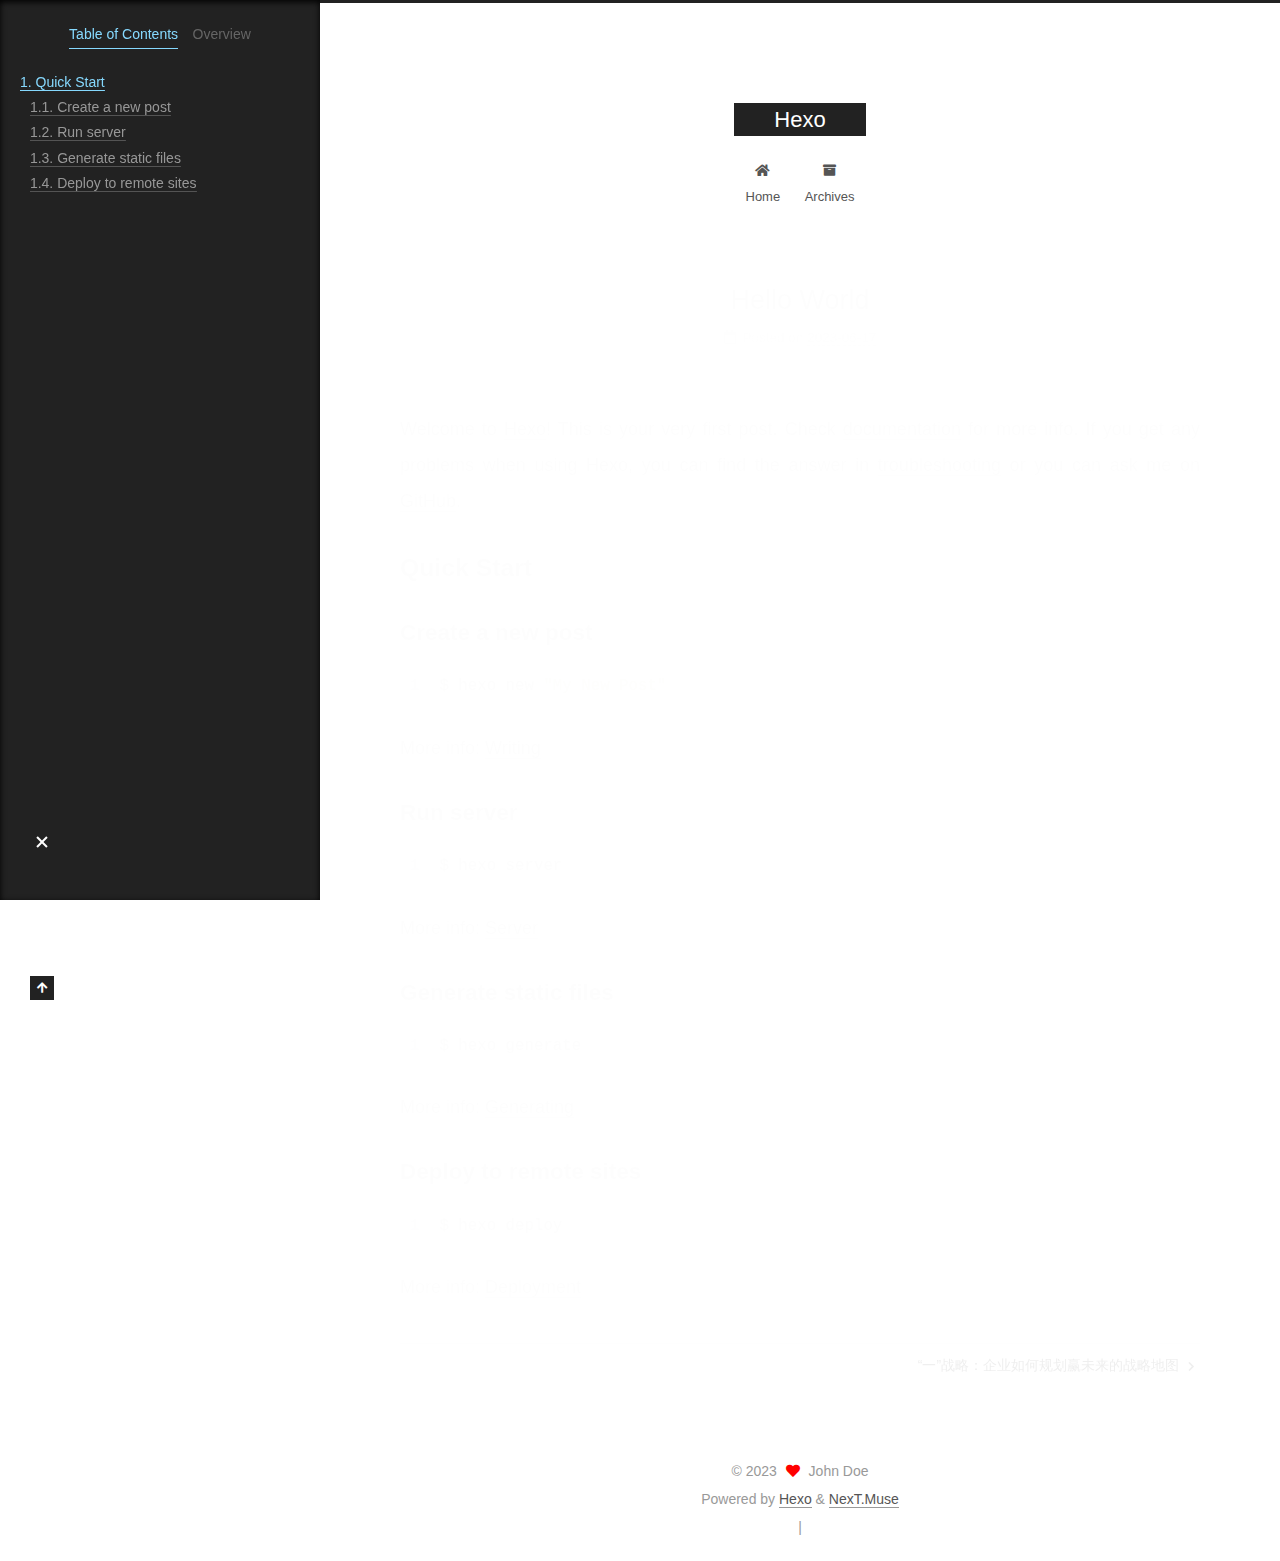
<file: 2023/06/17/hello-world/index.html>
<!DOCTYPE html>
<html lang="en">
<head>
  <meta charset="UTF-8">
<meta name="viewport" content="width=device-width, initial-scale=1, maximum-scale=2">
<meta name="theme-color" content="#222">
<meta name="generator" content="Hexo 6.3.0">
  <link rel="apple-touch-icon" sizes="180x180" href="/images/apple-touch-icon-next.png">
  <link rel="icon" type="image/png" sizes="32x32" href="/images/favicon-32x32-next.png">
  <link rel="icon" type="image/png" sizes="16x16" href="/images/favicon-16x16-next.png">
  <link rel="mask-icon" href="/images/logo.svg" color="#222">

<link rel="stylesheet" href="/css/main.css">


<link rel="stylesheet" href="/lib/font-awesome/css/all.min.css">

<script id="hexo-configurations">
    var NexT = window.NexT || {};
    var CONFIG = {"hostname":"example.com","root":"/","scheme":"Muse","version":"7.8.0","exturl":false,"sidebar":{"position":"left","display":"post","padding":18,"offset":12,"onmobile":false},"copycode":{"enable":false,"show_result":false,"style":null},"back2top":{"enable":true,"sidebar":false,"scrollpercent":false},"bookmark":{"enable":false,"color":"#222","save":"auto"},"fancybox":false,"mediumzoom":false,"lazyload":false,"pangu":false,"comments":{"style":"tabs","active":null,"storage":true,"lazyload":false,"nav":null},"algolia":{"hits":{"per_page":10},"labels":{"input_placeholder":"Search for Posts","hits_empty":"We didn't find any results for the search: ${query}","hits_stats":"${hits} results found in ${time} ms"}},"localsearch":{"enable":false,"trigger":"auto","top_n_per_article":1,"unescape":false,"preload":false},"motion":{"enable":true,"async":false,"transition":{"post_block":"fadeIn","post_header":"slideDownIn","post_body":"slideDownIn","coll_header":"slideLeftIn","sidebar":"slideUpIn"}}};
  </script>

  <meta name="description" content="Welcome to Hexo! This is your very first post. Check documentation for more info. If you get any problems when using Hexo, you can find the answer in troubleshooting or you can ask me on GitHub. Quick">
<meta property="og:type" content="article">
<meta property="og:title" content="Hello World">
<meta property="og:url" content="http://example.com/2023/06/17/hello-world/index.html">
<meta property="og:site_name" content="Hexo">
<meta property="og:description" content="Welcome to Hexo! This is your very first post. Check documentation for more info. If you get any problems when using Hexo, you can find the answer in troubleshooting or you can ask me on GitHub. Quick">
<meta property="og:locale" content="en_US">
<meta property="article:published_time" content="2023-06-17T05:29:37.371Z">
<meta property="article:modified_time" content="2023-06-17T05:29:37.371Z">
<meta property="article:author" content="John Doe">
<meta name="twitter:card" content="summary">

<link rel="canonical" href="http://example.com/2023/06/17/hello-world/">


<script id="page-configurations">
  // https://hexo.io/docs/variables.html
  CONFIG.page = {
    sidebar: "",
    isHome : false,
    isPost : true,
    lang   : 'en'
  };
</script>

  <title>Hello World | Hexo</title>
  






  <noscript>
  <style>
  .use-motion .brand,
  .use-motion .menu-item,
  .sidebar-inner,
  .use-motion .post-block,
  .use-motion .pagination,
  .use-motion .comments,
  .use-motion .post-header,
  .use-motion .post-body,
  .use-motion .collection-header { opacity: initial; }

  .use-motion .site-title,
  .use-motion .site-subtitle {
    opacity: initial;
    top: initial;
  }

  .use-motion .logo-line-before i { left: initial; }
  .use-motion .logo-line-after i { right: initial; }
  </style>
</noscript>

</head>

<body itemscope itemtype="http://schema.org/WebPage">
  <div class="container use-motion">
    <div class="headband"></div>

    <header class="header" itemscope itemtype="http://schema.org/WPHeader">
      <div class="header-inner"><div class="site-brand-container">
  <div class="site-nav-toggle">
    <div class="toggle" aria-label="Toggle navigation bar">
      <span class="toggle-line toggle-line-first"></span>
      <span class="toggle-line toggle-line-middle"></span>
      <span class="toggle-line toggle-line-last"></span>
    </div>
  </div>

  <div class="site-meta">

    <a href="/" class="brand" rel="start">
      <span class="logo-line-before"><i></i></span>
      <h1 class="site-title">Hexo</h1>
      <span class="logo-line-after"><i></i></span>
    </a>
  </div>

  <div class="site-nav-right">
    <div class="toggle popup-trigger">
    </div>
  </div>
</div>




<nav class="site-nav">
  <ul id="menu" class="main-menu menu">
        <li class="menu-item menu-item-home">

    <a href="/" rel="section"><i class="fa fa-home fa-fw"></i>Home</a>

  </li>
        <li class="menu-item menu-item-archives">

    <a href="/archives/" rel="section"><i class="fa fa-archive fa-fw"></i>Archives</a>

  </li>
  </ul>
</nav>




</div>
    </header>

    
  <div class="back-to-top">
    <i class="fa fa-arrow-up"></i>
    <span>0%</span>
  </div>


    <main class="main">
      <div class="main-inner">
        <div class="content-wrap">
          

          <div class="content post posts-expand">
            

    
  
  
  <article itemscope itemtype="http://schema.org/Article" class="post-block" lang="en">
    <link itemprop="mainEntityOfPage" href="http://example.com/2023/06/17/hello-world/">

    <span hidden itemprop="author" itemscope itemtype="http://schema.org/Person">
      <meta itemprop="image" content="/images/avatar.gif">
      <meta itemprop="name" content="John Doe">
      <meta itemprop="description" content="">
    </span>

    <span hidden itemprop="publisher" itemscope itemtype="http://schema.org/Organization">
      <meta itemprop="name" content="Hexo">
    </span>
      <header class="post-header">
        <h1 class="post-title" itemprop="name headline">
          Hello World
        </h1>

        <div class="post-meta">
            <span class="post-meta-item">
              <span class="post-meta-item-icon">
                <i class="far fa-calendar"></i>
              </span>
              <span class="post-meta-item-text">Posted on</span>

              <time title="Created: 2023-06-17 13:29:37" itemprop="dateCreated datePublished" datetime="2023-06-17T13:29:37+08:00">2023-06-17</time>
            </span>

          
            <span class="post-meta-item" title="Views" id="busuanzi_container_page_pv" style="display: none;">
              <span class="post-meta-item-icon">
                <i class="fa fa-eye"></i>
              </span>
              <span class="post-meta-item-text">Views: </span>
              <span id="busuanzi_value_page_pv"></span>
            </span>

        </div>
      </header>

    
    
    
    <div class="post-body" itemprop="articleBody">

      
        <p>Welcome to <a target="_blank" rel="noopener" href="https://hexo.io/">Hexo</a>! This is your very first post. Check <a target="_blank" rel="noopener" href="https://hexo.io/docs/">documentation</a> for more info. If you get any problems when using Hexo, you can find the answer in <a target="_blank" rel="noopener" href="https://hexo.io/docs/troubleshooting.html">troubleshooting</a> or you can ask me on <a target="_blank" rel="noopener" href="https://github.com/hexojs/hexo/issues">GitHub</a>.</p>
<h2 id="Quick-Start"><a href="#Quick-Start" class="headerlink" title="Quick Start"></a>Quick Start</h2><h3 id="Create-a-new-post"><a href="#Create-a-new-post" class="headerlink" title="Create a new post"></a>Create a new post</h3><figure class="highlight bash"><table><tr><td class="gutter"><pre><span class="line">1</span><br></pre></td><td class="code"><pre><span class="line">$ hexo new <span class="string">&quot;My New Post&quot;</span></span><br></pre></td></tr></table></figure>

<p>More info: <a target="_blank" rel="noopener" href="https://hexo.io/docs/writing.html">Writing</a></p>
<h3 id="Run-server"><a href="#Run-server" class="headerlink" title="Run server"></a>Run server</h3><figure class="highlight bash"><table><tr><td class="gutter"><pre><span class="line">1</span><br></pre></td><td class="code"><pre><span class="line">$ hexo server</span><br></pre></td></tr></table></figure>

<p>More info: <a target="_blank" rel="noopener" href="https://hexo.io/docs/server.html">Server</a></p>
<h3 id="Generate-static-files"><a href="#Generate-static-files" class="headerlink" title="Generate static files"></a>Generate static files</h3><figure class="highlight bash"><table><tr><td class="gutter"><pre><span class="line">1</span><br></pre></td><td class="code"><pre><span class="line">$ hexo generate</span><br></pre></td></tr></table></figure>

<p>More info: <a target="_blank" rel="noopener" href="https://hexo.io/docs/generating.html">Generating</a></p>
<h3 id="Deploy-to-remote-sites"><a href="#Deploy-to-remote-sites" class="headerlink" title="Deploy to remote sites"></a>Deploy to remote sites</h3><figure class="highlight bash"><table><tr><td class="gutter"><pre><span class="line">1</span><br></pre></td><td class="code"><pre><span class="line">$ hexo deploy</span><br></pre></td></tr></table></figure>

<p>More info: <a target="_blank" rel="noopener" href="https://hexo.io/docs/one-command-deployment.html">Deployment</a></p>

    </div>

    
    
    

      <footer class="post-footer">

        


        
    <div class="post-nav">
      <div class="post-nav-item"></div>
      <div class="post-nav-item">
    <a href="/2023/06/17/%E4%BC%81%E4%B8%9A%E5%A6%82%E4%BD%95%E8%A7%84%E5%88%92%E8%B5%A2%E6%9C%AA%E6%9D%A5%E7%9A%84%E6%88%98%E7%95%A5%E5%9C%B0%E5%9B%BE/" rel="next" title="“一”战略：企业如何规划赢未来的战略地图">
      “一”战略：企业如何规划赢未来的战略地图 <i class="fa fa-chevron-right"></i>
    </a></div>
    </div>
      </footer>
    
  </article>
  
  
  



          </div>
          

<script>
  window.addEventListener('tabs:register', () => {
    let { activeClass } = CONFIG.comments;
    if (CONFIG.comments.storage) {
      activeClass = localStorage.getItem('comments_active') || activeClass;
    }
    if (activeClass) {
      let activeTab = document.querySelector(`a[href="#comment-${activeClass}"]`);
      if (activeTab) {
        activeTab.click();
      }
    }
  });
  if (CONFIG.comments.storage) {
    window.addEventListener('tabs:click', event => {
      if (!event.target.matches('.tabs-comment .tab-content .tab-pane')) return;
      let commentClass = event.target.classList[1];
      localStorage.setItem('comments_active', commentClass);
    });
  }
</script>

        </div>
          
  
  <div class="toggle sidebar-toggle">
    <span class="toggle-line toggle-line-first"></span>
    <span class="toggle-line toggle-line-middle"></span>
    <span class="toggle-line toggle-line-last"></span>
  </div>

  <aside class="sidebar">
    <div class="sidebar-inner">

      <ul class="sidebar-nav motion-element">
        <li class="sidebar-nav-toc">
          Table of Contents
        </li>
        <li class="sidebar-nav-overview">
          Overview
        </li>
      </ul>

      <!--noindex-->
      <div class="post-toc-wrap sidebar-panel">
          <div class="post-toc motion-element"><ol class="nav"><li class="nav-item nav-level-2"><a class="nav-link" href="#Quick-Start"><span class="nav-number">1.</span> <span class="nav-text">Quick Start</span></a><ol class="nav-child"><li class="nav-item nav-level-3"><a class="nav-link" href="#Create-a-new-post"><span class="nav-number">1.1.</span> <span class="nav-text">Create a new post</span></a></li><li class="nav-item nav-level-3"><a class="nav-link" href="#Run-server"><span class="nav-number">1.2.</span> <span class="nav-text">Run server</span></a></li><li class="nav-item nav-level-3"><a class="nav-link" href="#Generate-static-files"><span class="nav-number">1.3.</span> <span class="nav-text">Generate static files</span></a></li><li class="nav-item nav-level-3"><a class="nav-link" href="#Deploy-to-remote-sites"><span class="nav-number">1.4.</span> <span class="nav-text">Deploy to remote sites</span></a></li></ol></li></ol></div>
      </div>
      <!--/noindex-->

      <div class="site-overview-wrap sidebar-panel">
        <div class="site-author motion-element" itemprop="author" itemscope itemtype="http://schema.org/Person">
  <p class="site-author-name" itemprop="name">John Doe</p>
  <div class="site-description" itemprop="description"></div>
</div>
<div class="site-state-wrap motion-element">
  <nav class="site-state">
      <div class="site-state-item site-state-posts">
          <a href="/archives/">
        
          <span class="site-state-item-count">5</span>
          <span class="site-state-item-name">posts</span>
        </a>
      </div>
  </nav>
</div>



      </div>

    </div>
  </aside>
  <div id="sidebar-dimmer"></div>


      </div>
    </main>

    <footer class="footer">
      <div class="footer-inner">
        

        

<div class="copyright">
  
  &copy; 
  <span itemprop="copyrightYear">2023</span>
  <span class="with-love">
    <i class="fa fa-heart"></i>
  </span>
  <span class="author" itemprop="copyrightHolder">John Doe</span>
</div>
  <div class="powered-by">Powered by <a href="https://hexo.io/" class="theme-link" rel="noopener" target="_blank">Hexo</a> & <a href="https://muse.theme-next.org/" class="theme-link" rel="noopener" target="_blank">NexT.Muse</a>
  </div>

        
<div class="busuanzi-count">
  <script async src="https://busuanzi.ibruce.info/busuanzi/2.3/busuanzi.pure.mini.js"></script>
    <span class="post-meta-item" id="busuanzi_container_site_uv" style="display: none;">
      <span class="post-meta-item-icon">
        <i class="fa fa-user"></i>
      </span>
      <span class="site-uv" title="Total Visitors">
        <span id="busuanzi_value_site_uv"></span>
      </span>
    </span>
    <span class="post-meta-divider">|</span>
    <span class="post-meta-item" id="busuanzi_container_site_pv" style="display: none;">
      <span class="post-meta-item-icon">
        <i class="fa fa-eye"></i>
      </span>
      <span class="site-pv" title="Total Views">
        <span id="busuanzi_value_site_pv"></span>
      </span>
    </span>
</div>








      </div>
    </footer>
  </div>

  
  <script src="/lib/anime.min.js"></script>
  <script src="/lib/velocity/velocity.min.js"></script>
  <script src="/lib/velocity/velocity.ui.min.js"></script>

<script src="/js/utils.js"></script>

<script src="/js/motion.js"></script>


<script src="/js/schemes/muse.js"></script>


<script src="/js/next-boot.js"></script>




  















  

  

</body>
</html>
</file>
<file: css/main.css>
:root {
  --body-bg-color: #fff;
  --content-bg-color: #fff;
  --card-bg-color: #f5f5f5;
  --text-color: #555;
  --blockquote-color: #666;
  --link-color: #555;
  --link-hover-color: #222;
  --brand-color: #fff;
  --brand-hover-color: #fff;
  --table-row-odd-bg-color: #f9f9f9;
  --table-row-hover-bg-color: #f5f5f5;
  --menu-item-bg-color: #f5f5f5;
  --btn-default-bg: #222;
  --btn-default-color: #fff;
  --btn-default-border-color: #222;
  --btn-default-hover-bg: #fff;
  --btn-default-hover-color: #222;
  --btn-default-hover-border-color: #222;
}
html {
  line-height: 1.15; /* 1 */
  -webkit-text-size-adjust: 100%; /* 2 */
}
body {
  margin: 0;
}
main {
  display: block;
}
h1 {
  font-size: 2em;
  margin: 0.67em 0;
}
hr {
  box-sizing: content-box; /* 1 */
  height: 0; /* 1 */
  overflow: visible; /* 2 */
}
pre {
  font-family: monospace, monospace; /* 1 */
  font-size: 1em; /* 2 */
}
a {
  background: transparent;
}
abbr[title] {
  border-bottom: none; /* 1 */
  text-decoration: underline; /* 2 */
  text-decoration: underline dotted; /* 2 */
}
b,
strong {
  font-weight: bolder;
}
code,
kbd,
samp {
  font-family: monospace, monospace; /* 1 */
  font-size: 1em; /* 2 */
}
small {
  font-size: 80%;
}
sub,
sup {
  font-size: 75%;
  line-height: 0;
  position: relative;
  vertical-align: baseline;
}
sub {
  bottom: -0.25em;
}
sup {
  top: -0.5em;
}
img {
  border-style: none;
}
button,
input,
optgroup,
select,
textarea {
  font-family: inherit; /* 1 */
  font-size: 100%; /* 1 */
  line-height: 1.15; /* 1 */
  margin: 0; /* 2 */
}
button,
input {
/* 1 */
  overflow: visible;
}
button,
select {
/* 1 */
  text-transform: none;
}
button,
[type='button'],
[type='reset'],
[type='submit'] {
  -webkit-appearance: button;
}
button::-moz-focus-inner,
[type='button']::-moz-focus-inner,
[type='reset']::-moz-focus-inner,
[type='submit']::-moz-focus-inner {
  border-style: none;
  padding: 0;
}
button:-moz-focusring,
[type='button']:-moz-focusring,
[type='reset']:-moz-focusring,
[type='submit']:-moz-focusring {
  outline: 1px dotted ButtonText;
}
fieldset {
  padding: 0.35em 0.75em 0.625em;
}
legend {
  box-sizing: border-box; /* 1 */
  color: inherit; /* 2 */
  display: table; /* 1 */
  max-width: 100%; /* 1 */
  padding: 0; /* 3 */
  white-space: normal; /* 1 */
}
progress {
  vertical-align: baseline;
}
textarea {
  overflow: auto;
}
[type='checkbox'],
[type='radio'] {
  box-sizing: border-box; /* 1 */
  padding: 0; /* 2 */
}
[type='number']::-webkit-inner-spin-button,
[type='number']::-webkit-outer-spin-button {
  height: auto;
}
[type='search'] {
  outline-offset: -2px; /* 2 */
  -webkit-appearance: textfield; /* 1 */
}
[type='search']::-webkit-search-decoration {
  -webkit-appearance: none;
}
::-webkit-file-upload-button {
  font: inherit; /* 2 */
  -webkit-appearance: button; /* 1 */
}
details {
  display: block;
}
summary {
  display: list-item;
}
template {
  display: none;
}
[hidden] {
  display: none;
}
::selection {
  background: #262a30;
  color: #eee;
}
html,
body {
  height: 100%;
}
body {
  background: var(--body-bg-color);
  color: var(--text-color);
  font-family: 'Lato', "PingFang SC", "Microsoft YaHei", sans-serif;
  font-size: 1em;
  line-height: 2;
}
@media (max-width: 991px) {
  body {
    padding-left: 0 !important;
    padding-right: 0 !important;
  }
}
h1,
h2,
h3,
h4,
h5,
h6 {
  font-family: 'Lato', "PingFang SC", "Microsoft YaHei", sans-serif;
  font-weight: bold;
  line-height: 1.5;
  margin: 20px 0 15px;
}
h1 {
  font-size: 1.5em;
}
h2 {
  font-size: 1.375em;
}
h3 {
  font-size: 1.25em;
}
h4 {
  font-size: 1.125em;
}
h5 {
  font-size: 1em;
}
h6 {
  font-size: 0.875em;
}
p {
  margin: 0 0 20px 0;
}
a,
span.exturl {
  border-bottom: 1px solid #999;
  color: var(--link-color);
  outline: 0;
  text-decoration: none;
  overflow-wrap: break-word;
  word-wrap: break-word;
  cursor: pointer;
}
a:hover,
span.exturl:hover {
  border-bottom-color: var(--link-hover-color);
  color: var(--link-hover-color);
}
iframe,
img,
video {
  display: block;
  margin-left: auto;
  margin-right: auto;
  max-width: 100%;
}
hr {
  background-image: repeating-linear-gradient(-45deg, #ddd, #ddd 4px, transparent 4px, transparent 8px);
  border: 0;
  height: 3px;
  margin: 40px 0;
}
blockquote {
  border-left: 4px solid #ddd;
  color: var(--blockquote-color);
  margin: 0;
  padding: 0 15px;
}
blockquote cite::before {
  content: '-';
  padding: 0 5px;
}
dt {
  font-weight: bold;
}
dd {
  margin: 0;
  padding: 0;
}
kbd {
  background-color: #f5f5f5;
  background-image: linear-gradient(#eee, #fff, #eee);
  border: 1px solid #ccc;
  border-radius: 0.2em;
  box-shadow: 0.1em 0.1em 0.2em rgba(0,0,0,0.1);
  color: #555;
  font-family: inherit;
  padding: 0.1em 0.3em;
  white-space: nowrap;
}
.table-container {
  overflow: auto;
}
table {
  border-collapse: collapse;
  border-spacing: 0;
  font-size: 0.875em;
  margin: 0 0 20px 0;
  width: 100%;
}
tbody tr:nth-of-type(odd) {
  background: var(--table-row-odd-bg-color);
}
tbody tr:hover {
  background: var(--table-row-hover-bg-color);
}
caption,
th,
td {
  font-weight: normal;
  padding: 8px;
  vertical-align: middle;
}
th,
td {
  border: 1px solid #ddd;
  border-bottom: 3px solid #ddd;
}
th {
  font-weight: 700;
  padding-bottom: 10px;
}
td {
  border-bottom-width: 1px;
}
.btn {
  background: var(--btn-default-bg);
  border: 2px solid var(--btn-default-border-color);
  border-radius: 0;
  color: var(--btn-default-color);
  display: inline-block;
  font-size: 0.875em;
  line-height: 2;
  padding: 0 20px;
  text-decoration: none;
  transition-property: background-color;
  transition-delay: 0s;
  transition-duration: 0.2s;
  transition-timing-function: ease-in-out;
}
.btn:hover {
  background: var(--btn-default-hover-bg);
  border-color: var(--btn-default-hover-border-color);
  color: var(--btn-default-hover-color);
}
.btn + .btn {
  margin: 0 0 8px 8px;
}
.btn .fa-fw {
  text-align: left;
  width: 1.285714285714286em;
}
.toggle {
  line-height: 0;
}
.toggle .toggle-line {
  background: #fff;
  display: inline-block;
  height: 2px;
  left: 0;
  position: relative;
  top: 0;
  transition: all 0.4s;
  vertical-align: top;
  width: 100%;
}
.toggle .toggle-line:not(:first-child) {
  margin-top: 3px;
}
.toggle.toggle-arrow .toggle-line-first {
  left: 50%;
  top: 2px;
  transform: rotate(45deg);
  width: 50%;
}
.toggle.toggle-arrow .toggle-line-middle {
  left: 2px;
  width: 90%;
}
.toggle.toggle-arrow .toggle-line-last {
  left: 50%;
  top: -2px;
  transform: rotate(-45deg);
  width: 50%;
}
.toggle.toggle-close .toggle-line-first {
  transform: rotate(-45deg);
  top: 5px;
}
.toggle.toggle-close .toggle-line-middle {
  opacity: 0;
}
.toggle.toggle-close .toggle-line-last {
  transform: rotate(45deg);
  top: -5px;
}
.highlight,
pre {
  background: #f7f7f7;
  color: #4d4d4c;
  line-height: 1.6;
  margin: 0 auto 20px;
}
pre,
code {
  font-family: consolas, Menlo, monospace, "PingFang SC", "Microsoft YaHei";
}
code {
  background: #eee;
  border-radius: 3px;
  color: #555;
  padding: 2px 4px;
  overflow-wrap: break-word;
  word-wrap: break-word;
}
.highlight *::selection {
  background: #d6d6d6;
}
.highlight pre {
  border: 0;
  margin: 0;
  padding: 10px 0;
}
.highlight table {
  border: 0;
  margin: 0;
  width: auto;
}
.highlight td {
  border: 0;
  padding: 0;
}
.highlight figcaption {
  background: #eff2f3;
  color: #4d4d4c;
  display: flex;
  font-size: 0.875em;
  justify-content: space-between;
  line-height: 1.2;
  padding: 0.5em;
}
.highlight figcaption a {
  color: #4d4d4c;
}
.highlight figcaption a:hover {
  border-bottom-color: #4d4d4c;
}
.highlight .gutter {
  -moz-user-select: none;
  -ms-user-select: none;
  -webkit-user-select: none;
  user-select: none;
}
.highlight .gutter pre {
  background: #eff2f3;
  color: #869194;
  padding-left: 10px;
  padding-right: 10px;
  text-align: right;
}
.highlight .code pre {
  background: #f7f7f7;
  padding-left: 10px;
  width: 100%;
}
.gist table {
  width: auto;
}
.gist table td {
  border: 0;
}
pre {
  overflow: auto;
  padding: 10px;
}
pre code {
  background: none;
  color: #4d4d4c;
  font-size: 0.875em;
  padding: 0;
  text-shadow: none;
}
pre .deletion {
  background: #fdd;
}
pre .addition {
  background: #dfd;
}
pre .meta {
  color: #eab700;
  -moz-user-select: none;
  -ms-user-select: none;
  -webkit-user-select: none;
  user-select: none;
}
pre .comment {
  color: #8e908c;
}
pre .variable,
pre .attribute,
pre .tag,
pre .name,
pre .regexp,
pre .ruby .constant,
pre .xml .tag .title,
pre .xml .pi,
pre .xml .doctype,
pre .html .doctype,
pre .css .id,
pre .css .class,
pre .css .pseudo {
  color: #c82829;
}
pre .number,
pre .preprocessor,
pre .built_in,
pre .builtin-name,
pre .literal,
pre .params,
pre .constant,
pre .command {
  color: #f5871f;
}
pre .ruby .class .title,
pre .css .rules .attribute,
pre .string,
pre .symbol,
pre .value,
pre .inheritance,
pre .header,
pre .ruby .symbol,
pre .xml .cdata,
pre .special,
pre .formula {
  color: #718c00;
}
pre .title,
pre .css .hexcolor {
  color: #3e999f;
}
pre .function,
pre .python .decorator,
pre .python .title,
pre .ruby .function .title,
pre .ruby .title .keyword,
pre .perl .sub,
pre .javascript .title,
pre .coffeescript .title {
  color: #4271ae;
}
pre .keyword,
pre .javascript .function {
  color: #8959a8;
}
.blockquote-center {
  border-left: none;
  margin: 40px 0;
  padding: 0;
  position: relative;
  text-align: center;
}
.blockquote-center .fa {
  display: block;
  opacity: 0.6;
  position: absolute;
  width: 100%;
}
.blockquote-center .fa-quote-left {
  border-top: 1px solid #ccc;
  text-align: left;
  top: -20px;
}
.blockquote-center .fa-quote-right {
  border-bottom: 1px solid #ccc;
  text-align: right;
  bottom: -20px;
}
.blockquote-center p,
.blockquote-center div {
  text-align: center;
}
.post-body .group-picture img {
  margin: 0 auto;
  padding: 0 3px;
}
.group-picture-row {
  margin-bottom: 6px;
  overflow: hidden;
}
.group-picture-column {
  float: left;
  margin-bottom: 10px;
}
.post-body .label {
  color: #555;
  display: inline;
  padding: 0 2px;
}
.post-body .label.default {
  background: #f0f0f0;
}
.post-body .label.primary {
  background: #efe6f7;
}
.post-body .label.info {
  background: #e5f2f8;
}
.post-body .label.success {
  background: #e7f4e9;
}
.post-body .label.warning {
  background: #fcf6e1;
}
.post-body .label.danger {
  background: #fae8eb;
}
.post-body .tabs {
  margin-bottom: 20px;
}
.post-body .tabs,
.tabs-comment {
  display: block;
  padding-top: 10px;
  position: relative;
}
.post-body .tabs ul.nav-tabs,
.tabs-comment ul.nav-tabs {
  display: flex;
  flex-wrap: wrap;
  margin: 0;
  margin-bottom: -1px;
  padding: 0;
}
@media (max-width: 413px) {
  .post-body .tabs ul.nav-tabs,
  .tabs-comment ul.nav-tabs {
    display: block;
    margin-bottom: 5px;
  }
}
.post-body .tabs ul.nav-tabs li.tab,
.tabs-comment ul.nav-tabs li.tab {
  border-bottom: 1px solid #ddd;
  border-left: 1px solid transparent;
  border-right: 1px solid transparent;
  border-top: 3px solid transparent;
  flex-grow: 1;
  list-style-type: none;
  border-radius: 0 0 0 0;
}
@media (max-width: 413px) {
  .post-body .tabs ul.nav-tabs li.tab,
  .tabs-comment ul.nav-tabs li.tab {
    border-bottom: 1px solid transparent;
    border-left: 3px solid transparent;
    border-right: 1px solid transparent;
    border-top: 1px solid transparent;
  }
}
@media (max-width: 413px) {
  .post-body .tabs ul.nav-tabs li.tab,
  .tabs-comment ul.nav-tabs li.tab {
    border-radius: 0;
  }
}
.post-body .tabs ul.nav-tabs li.tab a,
.tabs-comment ul.nav-tabs li.tab a {
  border-bottom: initial;
  display: block;
  line-height: 1.8;
  outline: 0;
  padding: 0.25em 0.75em;
  text-align: center;
  transition-delay: 0s;
  transition-duration: 0.2s;
  transition-timing-function: ease-out;
}
.post-body .tabs ul.nav-tabs li.tab a i,
.tabs-comment ul.nav-tabs li.tab a i {
  width: 1.285714285714286em;
}
.post-body .tabs ul.nav-tabs li.tab.active,
.tabs-comment ul.nav-tabs li.tab.active {
  border-bottom: 1px solid transparent;
  border-left: 1px solid #ddd;
  border-right: 1px solid #ddd;
  border-top: 3px solid #fc6423;
}
@media (max-width: 413px) {
  .post-body .tabs ul.nav-tabs li.tab.active,
  .tabs-comment ul.nav-tabs li.tab.active {
    border-bottom: 1px solid #ddd;
    border-left: 3px solid #fc6423;
    border-right: 1px solid #ddd;
    border-top: 1px solid #ddd;
  }
}
.post-body .tabs ul.nav-tabs li.tab.active a,
.tabs-comment ul.nav-tabs li.tab.active a {
  color: var(--link-color);
  cursor: default;
}
.post-body .tabs .tab-content .tab-pane,
.tabs-comment .tab-content .tab-pane {
  border: 1px solid #ddd;
  border-top: 0;
  padding: 20px 20px 0 20px;
  border-radius: 0;
}
.post-body .tabs .tab-content .tab-pane:not(.active),
.tabs-comment .tab-content .tab-pane:not(.active) {
  display: none;
}
.post-body .tabs .tab-content .tab-pane.active,
.tabs-comment .tab-content .tab-pane.active {
  display: block;
}
.post-body .tabs .tab-content .tab-pane.active:nth-of-type(1),
.tabs-comment .tab-content .tab-pane.active:nth-of-type(1) {
  border-radius: 0 0 0 0;
}
@media (max-width: 413px) {
  .post-body .tabs .tab-content .tab-pane.active:nth-of-type(1),
  .tabs-comment .tab-content .tab-pane.active:nth-of-type(1) {
    border-radius: 0;
  }
}
.post-body .note {
  border-radius: 3px;
  margin-bottom: 20px;
  padding: 1em;
  position: relative;
  border: 1px solid #eee;
  border-left-width: 5px;
}
.post-body .note h2,
.post-body .note h3,
.post-body .note h4,
.post-body .note h5,
.post-body .note h6 {
  margin-top: 0;
  border-bottom: initial;
  margin-bottom: 0;
  padding-top: 0;
}
.post-body .note p:first-child,
.post-body .note ul:first-child,
.post-body .note ol:first-child,
.post-body .note table:first-child,
.post-body .note pre:first-child,
.post-body .note blockquote:first-child,
.post-body .note img:first-child {
  margin-top: 0;
}
.post-body .note p:last-child,
.post-body .note ul:last-child,
.post-body .note ol:last-child,
.post-body .note table:last-child,
.post-body .note pre:last-child,
.post-body .note blockquote:last-child,
.post-body .note img:last-child {
  margin-bottom: 0;
}
.post-body .note.default {
  border-left-color: #777;
}
.post-body .note.default h2,
.post-body .note.default h3,
.post-body .note.default h4,
.post-body .note.default h5,
.post-body .note.default h6 {
  color: #777;
}
.post-body .note.primary {
  border-left-color: #6f42c1;
}
.post-body .note.primary h2,
.post-body .note.primary h3,
.post-body .note.primary h4,
.post-body .note.primary h5,
.post-body .note.primary h6 {
  color: #6f42c1;
}
.post-body .note.info {
  border-left-color: #428bca;
}
.post-body .note.info h2,
.post-body .note.info h3,
.post-body .note.info h4,
.post-body .note.info h5,
.post-body .note.info h6 {
  color: #428bca;
}
.post-body .note.success {
  border-left-color: #5cb85c;
}
.post-body .note.success h2,
.post-body .note.success h3,
.post-body .note.success h4,
.post-body .note.success h5,
.post-body .note.success h6 {
  color: #5cb85c;
}
.post-body .note.warning {
  border-left-color: #f0ad4e;
}
.post-body .note.warning h2,
.post-body .note.warning h3,
.post-body .note.warning h4,
.post-body .note.warning h5,
.post-body .note.warning h6 {
  color: #f0ad4e;
}
.post-body .note.danger {
  border-left-color: #d9534f;
}
.post-body .note.danger h2,
.post-body .note.danger h3,
.post-body .note.danger h4,
.post-body .note.danger h5,
.post-body .note.danger h6 {
  color: #d9534f;
}
.pagination .prev,
.pagination .next,
.pagination .page-number,
.pagination .space {
  display: inline-block;
  margin: 0 10px;
  padding: 0 11px;
  position: relative;
  top: -1px;
}
@media (max-width: 767px) {
  .pagination .prev,
  .pagination .next,
  .pagination .page-number,
  .pagination .space {
    margin: 0 5px;
  }
}
.pagination {
  border-top: 1px solid #eee;
  margin: 120px 0 0;
  text-align: center;
}
.pagination .prev,
.pagination .next,
.pagination .page-number {
  border-bottom: 0;
  border-top: 1px solid #eee;
  transition-property: border-color;
  transition-delay: 0s;
  transition-duration: 0.2s;
  transition-timing-function: ease-in-out;
}
.pagination .prev:hover,
.pagination .next:hover,
.pagination .page-number:hover {
  border-top-color: #222;
}
.pagination .space {
  margin: 0;
  padding: 0;
}
.pagination .prev {
  margin-left: 0;
}
.pagination .next {
  margin-right: 0;
}
.pagination .page-number.current {
  background: #ccc;
  border-top-color: #ccc;
  color: #fff;
}
@media (max-width: 767px) {
  .pagination {
    border-top: none;
  }
  .pagination .prev,
  .pagination .next,
  .pagination .page-number {
    border-bottom: 1px solid #eee;
    border-top: 0;
    margin-bottom: 10px;
    padding: 0 10px;
  }
  .pagination .prev:hover,
  .pagination .next:hover,
  .pagination .page-number:hover {
    border-bottom-color: #222;
  }
}
.comments {
  margin-top: 60px;
  overflow: hidden;
}
.comment-button-group {
  display: flex;
  flex-wrap: wrap-reverse;
  justify-content: center;
  margin: 1em 0;
}
.comment-button-group .comment-button {
  margin: 0.1em 0.2em;
}
.comment-button-group .comment-button.active {
  background: var(--btn-default-hover-bg);
  border-color: var(--btn-default-hover-border-color);
  color: var(--btn-default-hover-color);
}
.comment-position {
  display: none;
}
.comment-position.active {
  display: block;
}
.tabs-comment {
  background: var(--content-bg-color);
  margin-top: 4em;
  padding-top: 0;
}
.tabs-comment .comments {
  border: 0;
  box-shadow: none;
  margin-top: 0;
  padding-top: 0;
}
.container {
  min-height: 100%;
  position: relative;
}
.main-inner {
  margin: 0 auto;
  width: 700px;
}
@media (min-width: 1200px) {
  .main-inner {
    width: 800px;
  }
}
@media (min-width: 1600px) {
  .main-inner {
    width: 900px;
  }
}
@media (max-width: 767px) {
  .content-wrap {
    padding: 0 20px;
  }
}
.header {
  background: transparent;
}
.header-inner {
  margin: 0 auto;
  width: 700px;
}
@media (min-width: 1200px) {
  .header-inner {
    width: 800px;
  }
}
@media (min-width: 1600px) {
  .header-inner {
    width: 900px;
  }
}
.site-brand-container {
  display: flex;
  flex-shrink: 0;
  padding: 0 10px;
}
.headband {
  background: #222;
  height: 3px;
}
.site-meta {
  flex-grow: 1;
  text-align: center;
}
@media (max-width: 767px) {
  .site-meta {
    text-align: center;
  }
}
.brand {
  border-bottom: none;
  color: var(--brand-color);
  display: inline-block;
  line-height: 1.375em;
  padding: 0 40px;
  position: relative;
}
.brand:hover {
  color: var(--brand-hover-color);
}
.site-title {
  font-family: 'Lato', "PingFang SC", "Microsoft YaHei", sans-serif;
  font-size: 1.375em;
  font-weight: normal;
  margin: 0;
}
.site-subtitle {
  color: #999;
  font-size: 0.8125em;
  margin: 10px 0;
}
.use-motion .brand {
  opacity: 0;
}
.use-motion .site-title,
.use-motion .site-subtitle,
.use-motion .custom-logo-image {
  opacity: 0;
  position: relative;
  top: -10px;
}
.site-nav-toggle,
.site-nav-right {
  display: none;
}
@media (max-width: 767px) {
  .site-nav-toggle,
  .site-nav-right {
    display: flex;
    flex-direction: column;
    justify-content: center;
  }
}
.site-nav-toggle .toggle,
.site-nav-right .toggle {
  color: var(--text-color);
  padding: 10px;
  width: 22px;
}
.site-nav-toggle .toggle .toggle-line,
.site-nav-right .toggle .toggle-line {
  background: var(--text-color);
  border-radius: 1px;
}
.site-nav {
  display: block;
}
@media (max-width: 767px) {
  .site-nav {
    clear: both;
    display: none;
  }
}
.site-nav.site-nav-on {
  display: block;
}
.menu {
  margin-top: 20px;
  padding-left: 0;
  text-align: center;
}
.menu-item {
  display: inline-block;
  list-style: none;
  margin: 0 10px;
}
@media (max-width: 767px) {
  .menu-item {
    display: block;
    margin-top: 10px;
  }
  .menu-item.menu-item-search {
    display: none;
  }
}
.menu-item a,
.menu-item span.exturl {
  border-bottom: 0;
  display: block;
  font-size: 0.8125em;
  transition-property: border-color;
  transition-delay: 0s;
  transition-duration: 0.2s;
  transition-timing-function: ease-in-out;
}
@media (hover: none) {
  .menu-item a:hover,
  .menu-item span.exturl:hover {
    border-bottom-color: transparent !important;
  }
}
.menu-item .fa,
.menu-item .fab,
.menu-item .far,
.menu-item .fas {
  margin-right: 8px;
}
.menu-item .badge {
  display: inline-block;
  font-weight: bold;
  line-height: 1;
  margin-left: 0.35em;
  margin-top: 0.35em;
  text-align: center;
  white-space: nowrap;
}
@media (max-width: 767px) {
  .menu-item .badge {
    float: right;
    margin-left: 0;
  }
}
.menu-item-active a,
.menu .menu-item a:hover,
.menu .menu-item span.exturl:hover {
  background: var(--menu-item-bg-color);
}
.use-motion .menu-item {
  opacity: 0;
}
.sidebar {
  background: #222;
  bottom: 0;
  box-shadow: inset 0 2px 6px #000;
  position: fixed;
  top: 0;
}
@media (max-width: 991px) {
  .sidebar {
    display: none;
  }
}
.sidebar-inner {
  color: #999;
  padding: 18px 10px;
  text-align: center;
}
.cc-license {
  margin-top: 10px;
  text-align: center;
}
.cc-license .cc-opacity {
  border-bottom: none;
  opacity: 0.7;
}
.cc-license .cc-opacity:hover {
  opacity: 0.9;
}
.cc-license img {
  display: inline-block;
}
.site-author-image {
  border: 2px solid #333;
  display: block;
  margin: 0 auto;
  max-width: 96px;
  padding: 2px;
}
.site-author-name {
  color: #f5f5f5;
  font-weight: normal;
  margin: 5px 0 0;
  text-align: center;
}
.site-description {
  color: #999;
  font-size: 1em;
  margin-top: 5px;
  text-align: center;
}
.links-of-author {
  margin-top: 15px;
}
.links-of-author a,
.links-of-author span.exturl {
  border-bottom-color: #555;
  display: inline-block;
  font-size: 0.8125em;
  margin-bottom: 10px;
  margin-right: 10px;
  vertical-align: middle;
}
.links-of-author a::before,
.links-of-author span.exturl::before {
  background: #c6980e;
  border-radius: 50%;
  content: ' ';
  display: inline-block;
  height: 4px;
  margin-right: 3px;
  vertical-align: middle;
  width: 4px;
}
.sidebar-button {
  margin-top: 15px;
}
.sidebar-button a {
  border: 1px solid #fc6423;
  border-radius: 4px;
  color: #fc6423;
  display: inline-block;
  padding: 0 15px;
}
.sidebar-button a .fa,
.sidebar-button a .fab,
.sidebar-button a .far,
.sidebar-button a .fas {
  margin-right: 5px;
}
.sidebar-button a:hover {
  background: #fc6423;
  border: 1px solid #fc6423;
  color: #fff;
}
.sidebar-button a:hover .fa,
.sidebar-button a:hover .fab,
.sidebar-button a:hover .far,
.sidebar-button a:hover .fas {
  color: #fff;
}
.links-of-blogroll {
  font-size: 0.8125em;
  margin-top: 10px;
}
.links-of-blogroll-title {
  font-size: 0.875em;
  font-weight: 600;
  margin-top: 0;
}
.links-of-blogroll-list {
  list-style: none;
  margin: 0;
  padding: 0;
}
#sidebar-dimmer {
  display: none;
}
@media (max-width: 767px) {
  #sidebar-dimmer {
    background: #000;
    display: block;
    height: 100%;
    left: 100%;
    opacity: 0;
    position: fixed;
    top: 0;
    width: 100%;
    z-index: 1100;
  }
  .sidebar-active + #sidebar-dimmer {
    opacity: 0.7;
    transform: translateX(-100%);
    transition: opacity 0.5s;
  }
}
.sidebar-nav {
  margin: 0;
  padding-bottom: 20px;
  padding-left: 0;
}
.sidebar-nav li {
  border-bottom: 1px solid transparent;
  color: #666;
  cursor: pointer;
  display: inline-block;
  font-size: 0.875em;
}
.sidebar-nav li.sidebar-nav-overview {
  margin-left: 10px;
}
.sidebar-nav li:hover {
  color: #f5f5f5;
}
.sidebar-nav .sidebar-nav-active {
  border-bottom-color: #87daff;
  color: #87daff;
}
.sidebar-nav .sidebar-nav-active:hover {
  color: #87daff;
}
.sidebar-panel {
  display: none;
  overflow-x: hidden;
  overflow-y: auto;
}
.sidebar-panel-active {
  display: block;
}
.sidebar-toggle {
  background: #222;
  bottom: 45px;
  cursor: pointer;
  height: 14px;
  left: 30px;
  padding: 5px;
  position: fixed;
  width: 14px;
  z-index: 1300;
}
@media (max-width: 991px) {
  .sidebar-toggle {
    left: 20px;
    opacity: 0.8;
    display: none;
  }
}
.sidebar-toggle:hover .toggle-line {
  background: #87daff;
}
.post-toc {
  font-size: 0.875em;
}
.post-toc ol {
  list-style: none;
  margin: 0;
  padding: 0 2px 5px 10px;
  text-align: left;
}
.post-toc ol > ol {
  padding-left: 0;
}
.post-toc ol a {
  transition-property: all;
  transition-delay: 0s;
  transition-duration: 0.2s;
  transition-timing-function: ease-in-out;
}
.post-toc .nav-item {
  line-height: 1.8;
  overflow: hidden;
  text-overflow: ellipsis;
  white-space: nowrap;
}
.post-toc .nav .nav-child {
  display: none;
}
.post-toc .nav .active > .nav-child {
  display: block;
}
.post-toc .nav .active-current > .nav-child {
  display: block;
}
.post-toc .nav .active-current > .nav-child > .nav-item {
  display: block;
}
.post-toc .nav .active > a {
  border-bottom-color: #87daff;
  color: #87daff;
}
.post-toc .nav .active-current > a {
  color: #87daff;
}
.post-toc .nav .active-current > a:hover {
  color: #87daff;
}
.site-state {
  display: flex;
  justify-content: center;
  line-height: 1.4;
  margin-top: 10px;
  overflow: hidden;
  text-align: center;
  white-space: nowrap;
}
.site-state-item {
  padding: 0 15px;
}
.site-state-item:not(:first-child) {
  border-left: 1px solid #333;
}
.site-state-item a {
  border-bottom: none;
}
.site-state-item-count {
  display: block;
  font-size: 1.25em;
  font-weight: 600;
  text-align: center;
}
.site-state-item-name {
  color: inherit;
  font-size: 0.875em;
}
.footer {
  color: #999;
  font-size: 0.875em;
  padding: 20px 0;
}
.footer.footer-fixed {
  bottom: 0;
  left: 0;
  position: absolute;
  right: 0;
}
.footer-inner {
  box-sizing: border-box;
  margin: 0 auto;
  text-align: center;
  width: 700px;
}
@media (min-width: 1200px) {
  .footer-inner {
    width: 800px;
  }
}
@media (min-width: 1600px) {
  .footer-inner {
    width: 900px;
  }
}
.languages {
  display: inline-block;
  font-size: 1.125em;
  position: relative;
}
.languages .lang-select-label span {
  margin: 0 0.5em;
}
.languages .lang-select {
  height: 100%;
  left: 0;
  opacity: 0;
  position: absolute;
  top: 0;
  width: 100%;
}
.with-love {
  color: #ff0000;
  display: inline-block;
  margin: 0 5px;
}
.powered-by,
.theme-info {
  display: inline-block;
}
@-moz-keyframes iconAnimate {
  0%, 100% {
    transform: scale(1);
  }
  10%, 30% {
    transform: scale(0.9);
  }
  20%, 40%, 60%, 80% {
    transform: scale(1.1);
  }
  50%, 70% {
    transform: scale(1.1);
  }
}
@-webkit-keyframes iconAnimate {
  0%, 100% {
    transform: scale(1);
  }
  10%, 30% {
    transform: scale(0.9);
  }
  20%, 40%, 60%, 80% {
    transform: scale(1.1);
  }
  50%, 70% {
    transform: scale(1.1);
  }
}
@-o-keyframes iconAnimate {
  0%, 100% {
    transform: scale(1);
  }
  10%, 30% {
    transform: scale(0.9);
  }
  20%, 40%, 60%, 80% {
    transform: scale(1.1);
  }
  50%, 70% {
    transform: scale(1.1);
  }
}
@keyframes iconAnimate {
  0%, 100% {
    transform: scale(1);
  }
  10%, 30% {
    transform: scale(0.9);
  }
  20%, 40%, 60%, 80% {
    transform: scale(1.1);
  }
  50%, 70% {
    transform: scale(1.1);
  }
}
.back-to-top {
  font-size: 12px;
  text-align: center;
  transition-delay: 0s;
  transition-duration: 0.2s;
  transition-timing-function: ease-in-out;
}
.back-to-top {
  background: #222;
  bottom: -100px;
  box-sizing: border-box;
  color: #fff;
  cursor: pointer;
  left: 30px;
  opacity: 1;
  padding: 0 6px;
  position: fixed;
  transition-property: bottom;
  z-index: 1300;
  width: 24px;
}
.back-to-top span {
  display: none;
}
.back-to-top:hover {
  color: #87daff;
}
.back-to-top.back-to-top-on {
  bottom: 19px;
}
@media (max-width: 991px) {
  .back-to-top {
    left: 20px;
    opacity: 0.8;
  }
}
.post-body {
  font-family: 'Lato', "PingFang SC", "Microsoft YaHei", sans-serif;
  overflow-wrap: break-word;
  word-wrap: break-word;
}
@media (min-width: 1200px) {
  .post-body {
    font-size: 1.125em;
  }
}
.post-body .exturl .fa {
  font-size: 0.875em;
  margin-left: 4px;
}
.post-body .image-caption,
.post-body .figure .caption {
  color: #999;
  font-size: 0.875em;
  font-weight: bold;
  line-height: 1;
  margin: -20px auto 15px;
  text-align: center;
}
.post-sticky-flag {
  display: inline-block;
  transform: rotate(30deg);
}
.post-button {
  margin-top: 40px;
  text-align: center;
}
.use-motion .post-block,
.use-motion .pagination,
.use-motion .comments {
  opacity: 0;
}
.use-motion .post-header {
  opacity: 0;
}
.use-motion .post-body {
  opacity: 0;
}
.use-motion .collection-header {
  opacity: 0;
}
.posts-collapse {
  margin-left: 35px;
  position: relative;
}
@media (max-width: 767px) {
  .posts-collapse {
    margin-left: 0px;
    margin-right: 0px;
  }
}
.posts-collapse .collection-title {
  font-size: 1.125em;
  position: relative;
}
.posts-collapse .collection-title::before {
  background: #999;
  border: 1px solid #fff;
  border-radius: 50%;
  content: ' ';
  height: 10px;
  left: 0;
  margin-left: -6px;
  margin-top: -4px;
  position: absolute;
  top: 50%;
  width: 10px;
}
.posts-collapse .collection-year {
  font-size: 1.5em;
  font-weight: bold;
  margin: 60px 0;
  position: relative;
}
.posts-collapse .collection-year::before {
  background: #bbb;
  border-radius: 50%;
  content: ' ';
  height: 8px;
  left: 0;
  margin-left: -4px;
  margin-top: -4px;
  position: absolute;
  top: 50%;
  width: 8px;
}
.posts-collapse .collection-header {
  display: block;
  margin: 0 0 0 20px;
}
.posts-collapse .collection-header small {
  color: #bbb;
  margin-left: 5px;
}
.posts-collapse .post-header {
  border-bottom: 1px dashed #ccc;
  margin: 30px 0;
  padding-left: 15px;
  position: relative;
  transition-property: border;
  transition-delay: 0s;
  transition-duration: 0.2s;
  transition-timing-function: ease-in-out;
}
.posts-collapse .post-header::before {
  background: #bbb;
  border: 1px solid #fff;
  border-radius: 50%;
  content: ' ';
  height: 6px;
  left: 0;
  margin-left: -4px;
  position: absolute;
  top: 0.75em;
  transition-property: background;
  width: 6px;
  transition-delay: 0s;
  transition-duration: 0.2s;
  transition-timing-function: ease-in-out;
}
.posts-collapse .post-header:hover {
  border-bottom-color: #666;
}
.posts-collapse .post-header:hover::before {
  background: #222;
}
.posts-collapse .post-meta {
  display: inline;
  font-size: 0.75em;
  margin-right: 10px;
}
.posts-collapse .post-title {
  display: inline;
}
.posts-collapse .post-title a,
.posts-collapse .post-title span.exturl {
  border-bottom: none;
  color: var(--link-color);
}
.posts-collapse .post-title .fa-external-link-alt {
  font-size: 0.875em;
  margin-left: 5px;
}
.posts-collapse::before {
  background: #f5f5f5;
  content: ' ';
  height: 100%;
  left: 0;
  margin-left: -2px;
  position: absolute;
  top: 1.25em;
  width: 4px;
}
.post-eof {
  background: #ccc;
  height: 1px;
  margin: 80px auto 60px;
  text-align: center;
  width: 8%;
}
.post-block:last-of-type .post-eof {
  display: none;
}
.content {
  padding-top: 40px;
}
@media (min-width: 992px) {
  .post-body {
    text-align: justify;
  }
}
@media (max-width: 991px) {
  .post-body {
    text-align: justify;
  }
}
.post-body h1,
.post-body h2,
.post-body h3,
.post-body h4,
.post-body h5,
.post-body h6 {
  padding-top: 10px;
}
.post-body h1 .header-anchor,
.post-body h2 .header-anchor,
.post-body h3 .header-anchor,
.post-body h4 .header-anchor,
.post-body h5 .header-anchor,
.post-body h6 .header-anchor {
  border-bottom-style: none;
  color: #ccc;
  float: right;
  margin-left: 10px;
  visibility: hidden;
}
.post-body h1 .header-anchor:hover,
.post-body h2 .header-anchor:hover,
.post-body h3 .header-anchor:hover,
.post-body h4 .header-anchor:hover,
.post-body h5 .header-anchor:hover,
.post-body h6 .header-anchor:hover {
  color: inherit;
}
.post-body h1:hover .header-anchor,
.post-body h2:hover .header-anchor,
.post-body h3:hover .header-anchor,
.post-body h4:hover .header-anchor,
.post-body h5:hover .header-anchor,
.post-body h6:hover .header-anchor {
  visibility: visible;
}
.post-body iframe,
.post-body img,
.post-body video {
  margin-bottom: 20px;
}
.post-body .video-container {
  height: 0;
  margin-bottom: 20px;
  overflow: hidden;
  padding-top: 75%;
  position: relative;
  width: 100%;
}
.post-body .video-container iframe,
.post-body .video-container object,
.post-body .video-container embed {
  height: 100%;
  left: 0;
  margin: 0;
  position: absolute;
  top: 0;
  width: 100%;
}
.post-gallery {
  align-items: center;
  display: grid;
  grid-gap: 10px;
  grid-template-columns: 1fr 1fr 1fr;
  margin-bottom: 20px;
}
@media (max-width: 767px) {
  .post-gallery {
    grid-template-columns: 1fr 1fr;
  }
}
.post-gallery a {
  border: 0;
}
.post-gallery img {
  margin: 0;
}
.posts-expand .post-header {
  font-size: 1.125em;
}
.posts-expand .post-title {
  font-size: 1.5em;
  font-weight: normal;
  margin: initial;
  text-align: center;
  overflow-wrap: break-word;
  word-wrap: break-word;
}
.posts-expand .post-title-link {
  border-bottom: none;
  color: var(--link-color);
  display: inline-block;
  position: relative;
  vertical-align: top;
}
.posts-expand .post-title-link::before {
  background: var(--link-color);
  bottom: 0;
  content: '';
  height: 2px;
  left: 0;
  position: absolute;
  transform: scaleX(0);
  visibility: hidden;
  width: 100%;
  transition-delay: 0s;
  transition-duration: 0.2s;
  transition-timing-function: ease-in-out;
}
.posts-expand .post-title-link:hover::before {
  transform: scaleX(1);
  visibility: visible;
}
.posts-expand .post-title-link .fa-external-link-alt {
  font-size: 0.875em;
  margin-left: 5px;
}
.posts-expand .post-meta {
  color: #999;
  font-family: 'Lato', "PingFang SC", "Microsoft YaHei", sans-serif;
  font-size: 0.75em;
  margin: 3px 0 60px 0;
  text-align: center;
}
.posts-expand .post-meta .post-description {
  font-size: 0.875em;
  margin-top: 2px;
}
.posts-expand .post-meta time {
  border-bottom: 1px dashed #999;
  cursor: pointer;
}
.post-meta .post-meta-item + .post-meta-item::before {
  content: '|';
  margin: 0 0.5em;
}
.post-meta-divider {
  margin: 0 0.5em;
}
.post-meta-item-icon {
  margin-right: 3px;
}
@media (max-width: 991px) {
  .post-meta-item-icon {
    display: inline-block;
  }
}
@media (max-width: 991px) {
  .post-meta-item-text {
    display: none;
  }
}
.post-nav {
  border-top: 1px solid #eee;
  display: flex;
  justify-content: space-between;
  margin-top: 15px;
  padding: 10px 5px 0;
}
.post-nav-item {
  flex: 1;
}
.post-nav-item a {
  border-bottom: none;
  display: block;
  font-size: 0.875em;
  line-height: 1.6;
  position: relative;
}
.post-nav-item a:active {
  top: 2px;
}
.post-nav-item .fa {
  font-size: 0.75em;
}
.post-nav-item:first-child {
  margin-right: 15px;
}
.post-nav-item:first-child .fa {
  margin-right: 5px;
}
.post-nav-item:last-child {
  margin-left: 15px;
  text-align: right;
}
.post-nav-item:last-child .fa {
  margin-left: 5px;
}
.rtl.post-body p,
.rtl.post-body a,
.rtl.post-body h1,
.rtl.post-body h2,
.rtl.post-body h3,
.rtl.post-body h4,
.rtl.post-body h5,
.rtl.post-body h6,
.rtl.post-body li,
.rtl.post-body ul,
.rtl.post-body ol {
  direction: rtl;
  font-family: UKIJ Ekran;
}
.rtl.post-title {
  font-family: UKIJ Ekran;
}
.post-tags {
  margin-top: 40px;
  text-align: center;
}
.post-tags a {
  display: inline-block;
  font-size: 0.8125em;
}
.post-tags a:not(:last-child) {
  margin-right: 10px;
}
.post-widgets {
  border-top: 1px solid #eee;
  margin-top: 15px;
  text-align: center;
}
.wp_rating {
  height: 20px;
  line-height: 20px;
  margin-top: 10px;
  padding-top: 6px;
  text-align: center;
}
.social-like {
  display: flex;
  font-size: 0.875em;
  justify-content: center;
  text-align: center;
}
.reward-container {
  margin: 20px auto;
  padding: 10px 0;
  text-align: center;
  width: 90%;
}
.reward-container button {
  background: transparent;
  border: 1px solid #fc6423;
  border-radius: 0;
  color: #fc6423;
  cursor: pointer;
  line-height: 2;
  outline: 0;
  padding: 0 15px;
  vertical-align: text-top;
}
.reward-container button:hover {
  background: #fc6423;
  border: 1px solid transparent;
  color: #fa9366;
}
#qr {
  padding-top: 20px;
}
#qr a {
  border: 0;
}
#qr img {
  display: inline-block;
  margin: 0.8em 2em 0 2em;
  max-width: 100%;
  width: 180px;
}
#qr p {
  text-align: center;
}
.category-all-page .category-all-title {
  text-align: center;
}
.category-all-page .category-all {
  margin-top: 20px;
}
.category-all-page .category-list {
  list-style: none;
  margin: 0;
  padding: 0;
}
.category-all-page .category-list-item {
  margin: 5px 10px;
}
.category-all-page .category-list-count {
  color: #bbb;
}
.category-all-page .category-list-count::before {
  content: ' (';
  display: inline;
}
.category-all-page .category-list-count::after {
  content: ') ';
  display: inline;
}
.category-all-page .category-list-child {
  padding-left: 10px;
}
.event-list {
  padding: 0;
}
.event-list hr {
  background: #222;
  margin: 20px 0 45px 0;
}
.event-list hr::after {
  background: #222;
  color: #fff;
  content: 'NOW';
  display: inline-block;
  font-weight: bold;
  padding: 0 5px;
  text-align: right;
}
.event-list .event {
  background: #222;
  margin: 20px 0;
  min-height: 40px;
  padding: 15px 0 15px 10px;
}
.event-list .event .event-summary {
  color: #fff;
  margin: 0;
  padding-bottom: 3px;
}
.event-list .event .event-summary::before {
  animation: dot-flash 1s alternate infinite ease-in-out;
  color: #fff;
  content: '\f111';
  display: inline-block;
  font-size: 10px;
  margin-right: 25px;
  vertical-align: middle;
  font-family: 'Font Awesome 5 Free';
  font-weight: 900;
}
.event-list .event .event-relative-time {
  color: #bbb;
  display: inline-block;
  font-size: 12px;
  font-weight: normal;
  padding-left: 12px;
}
.event-list .event .event-details {
  color: #fff;
  display: block;
  line-height: 18px;
  margin-left: 56px;
  padding-bottom: 6px;
  padding-top: 3px;
  text-indent: -24px;
}
.event-list .event .event-details::before {
  color: #fff;
  display: inline-block;
  margin-right: 9px;
  text-align: center;
  text-indent: 0;
  width: 14px;
  font-family: 'Font Awesome 5 Free';
  font-weight: 900;
}
.event-list .event .event-details.event-location::before {
  content: '\f041';
}
.event-list .event .event-details.event-duration::before {
  content: '\f017';
}
.event-list .event-past {
  background: #f5f5f5;
}
.event-list .event-past .event-summary,
.event-list .event-past .event-details {
  color: #bbb;
  opacity: 0.9;
}
.event-list .event-past .event-summary::before,
.event-list .event-past .event-details::before {
  animation: none;
  color: #bbb;
}
@-moz-keyframes dot-flash {
  from {
    opacity: 1;
    transform: scale(1);
  }
  to {
    opacity: 0;
    transform: scale(0.8);
  }
}
@-webkit-keyframes dot-flash {
  from {
    opacity: 1;
    transform: scale(1);
  }
  to {
    opacity: 0;
    transform: scale(0.8);
  }
}
@-o-keyframes dot-flash {
  from {
    opacity: 1;
    transform: scale(1);
  }
  to {
    opacity: 0;
    transform: scale(0.8);
  }
}
@keyframes dot-flash {
  from {
    opacity: 1;
    transform: scale(1);
  }
  to {
    opacity: 0;
    transform: scale(0.8);
  }
}
ul.breadcrumb {
  font-size: 0.75em;
  list-style: none;
  margin: 1em 0;
  padding: 0 2em;
  text-align: center;
}
ul.breadcrumb li {
  display: inline;
}
ul.breadcrumb li + li::before {
  content: '/\00a0';
  font-weight: normal;
  padding: 0.5em;
}
ul.breadcrumb li + li:last-child {
  font-weight: bold;
}
.tag-cloud {
  text-align: center;
}
.tag-cloud a {
  display: inline-block;
  margin: 10px;
}
.tag-cloud a:hover {
  color: var(--link-hover-color) !important;
}
@media (max-width: 767px) {
  .header-inner,
  .main-inner,
  .footer-inner {
    width: auto;
  }
}
.header-inner {
  padding-top: 100px;
}
@media (max-width: 767px) {
  .header-inner {
    padding-top: 50px;
  }
}
.main-inner {
  padding-bottom: 60px;
}
.content {
  padding-top: 70px;
}
@media (max-width: 767px) {
  .content {
    padding-top: 35px;
  }
}
embed {
  display: block;
  margin: 0 auto 25px auto;
}
.custom-logo .site-meta-headline {
  text-align: center;
}
.custom-logo .site-title {
  color: #222;
  margin: 10px auto 0;
}
.custom-logo .site-title a {
  border: 0;
}
.custom-logo-image {
  background: #fff;
  margin: 0 auto;
  max-width: 150px;
  padding: 5px;
}
.brand {
  background: var(--btn-default-bg);
}
@media (max-width: 767px) {
  .site-nav {
    border-bottom: 1px solid #ddd;
    border-top: 1px solid #ddd;
    left: 0;
    margin: 0;
    padding: 0;
    width: 100%;
  }
}
@media (max-width: 767px) {
  .menu {
    text-align: left;
  }
}
.menu-item-active a,
.menu .menu-item a:hover,
.menu .menu-item span.exturl:hover {
  background: transparent;
  border-bottom: 1px solid var(--link-hover-color) !important;
}
@media (max-width: 767px) {
  .menu-item-active a,
  .menu .menu-item a:hover,
  .menu .menu-item span.exturl:hover {
    border-bottom: 1px dotted #ddd !important;
  }
}
@media (max-width: 767px) {
  .menu .menu-item {
    margin: 0 10px;
  }
}
.menu .menu-item a,
.menu .menu-item span.exturl {
  border-bottom: 1px solid transparent;
}
@media (max-width: 767px) {
  .menu .menu-item a,
  .menu .menu-item span.exturl {
    padding: 5px 10px;
  }
}
@media (min-width: 768px) {
  .menu .menu-item .fa,
  .menu .menu-item .fab,
  .menu .menu-item .far,
  .menu .menu-item .fas {
    display: block;
    line-height: 2;
    margin-right: 0;
    width: 100%;
  }
}
.menu .menu-item .badge {
  background: #eee;
  padding: 1px 4px;
}
.sub-menu {
  margin: 10px 0;
}
.sub-menu .menu-item {
  display: inline-block;
}
.sidebar {
  left: -320px;
}
.sidebar.sidebar-active {
  left: 0;
}
.sidebar {
  width: 320px;
  z-index: 1200;
  transition-delay: 0s;
  transition-duration: 0.2s;
  transition-timing-function: ease-out;
}
.sidebar a,
.sidebar span.exturl {
  border-bottom-color: #555;
  color: #999;
}
.sidebar a:hover,
.sidebar span.exturl:hover {
  border-bottom-color: #eee;
  color: #eee;
}
.links-of-blogroll-item {
  padding: 2px 10px;
}
.links-of-blogroll-item a,
.links-of-blogroll-item span.exturl {
  box-sizing: border-box;
  display: inline-block;
  max-width: 280px;
  overflow: hidden;
  text-overflow: ellipsis;
  white-space: nowrap;
}
</file>
